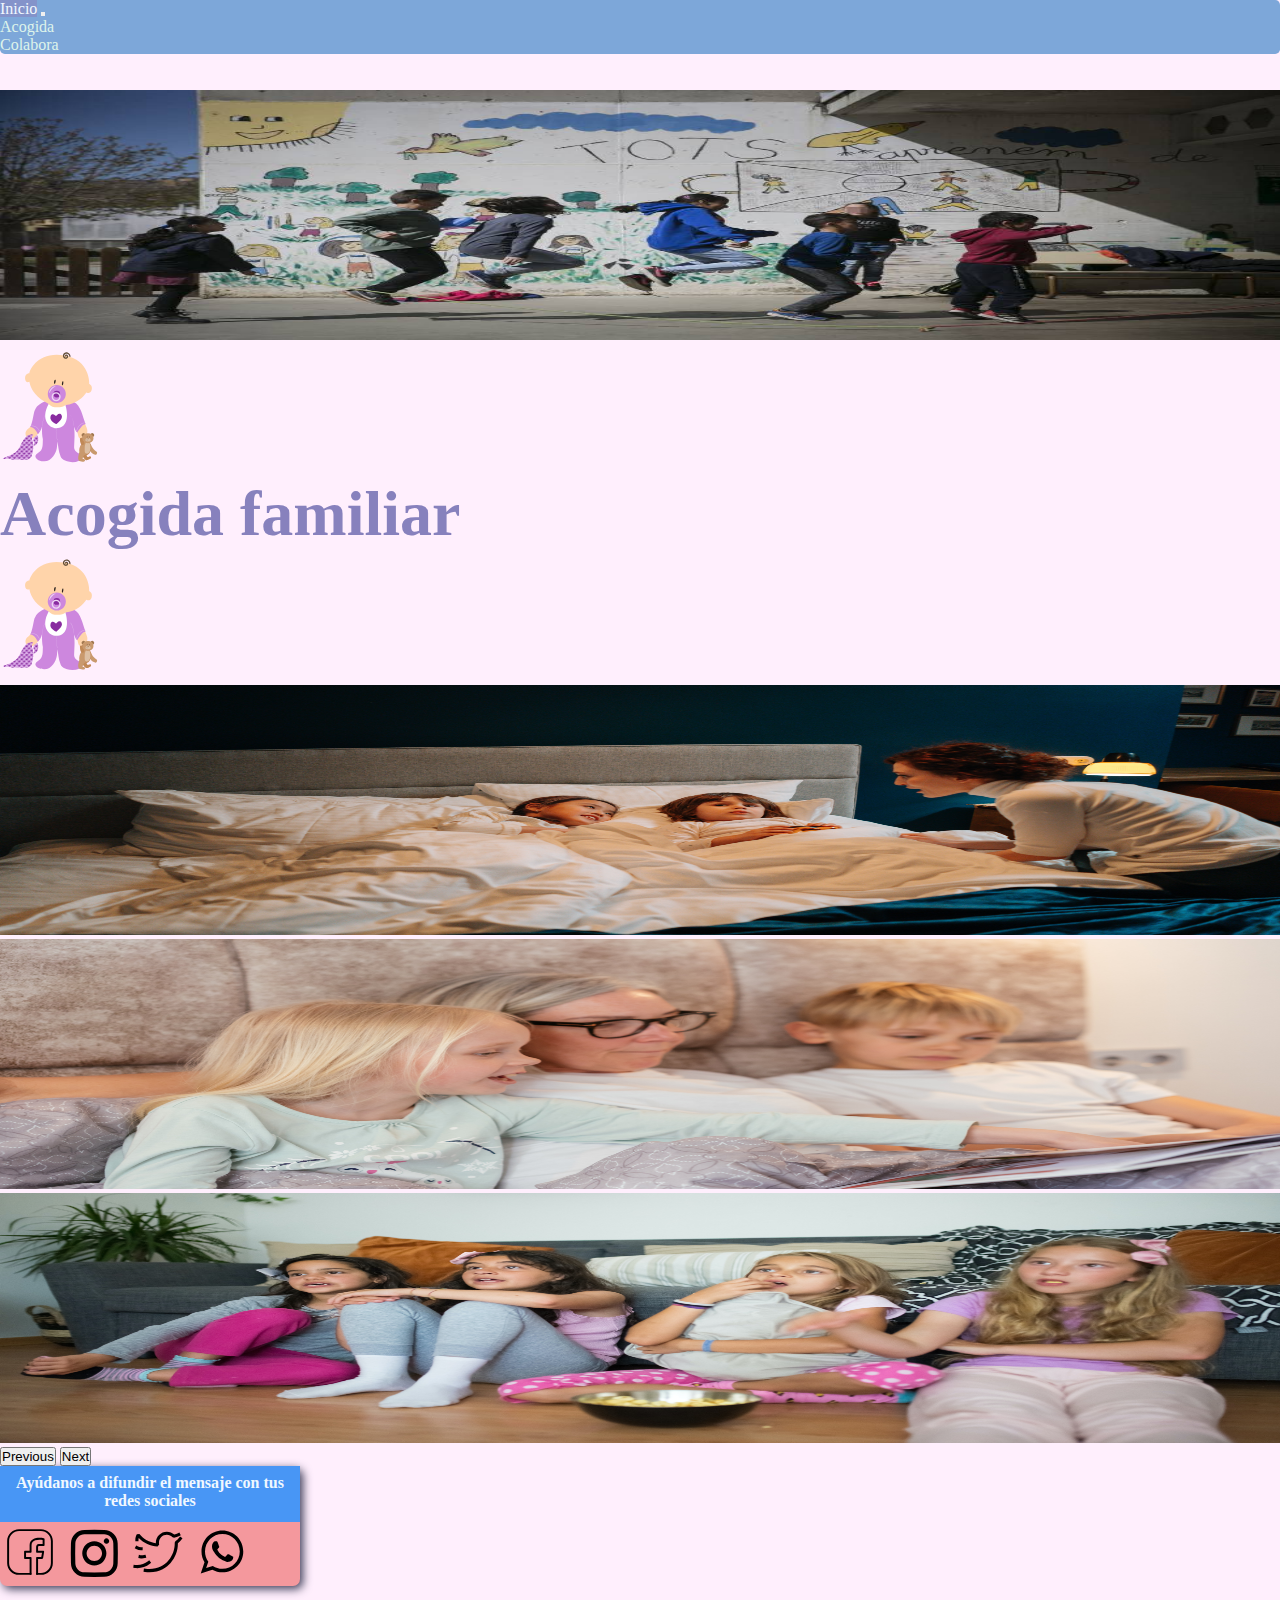
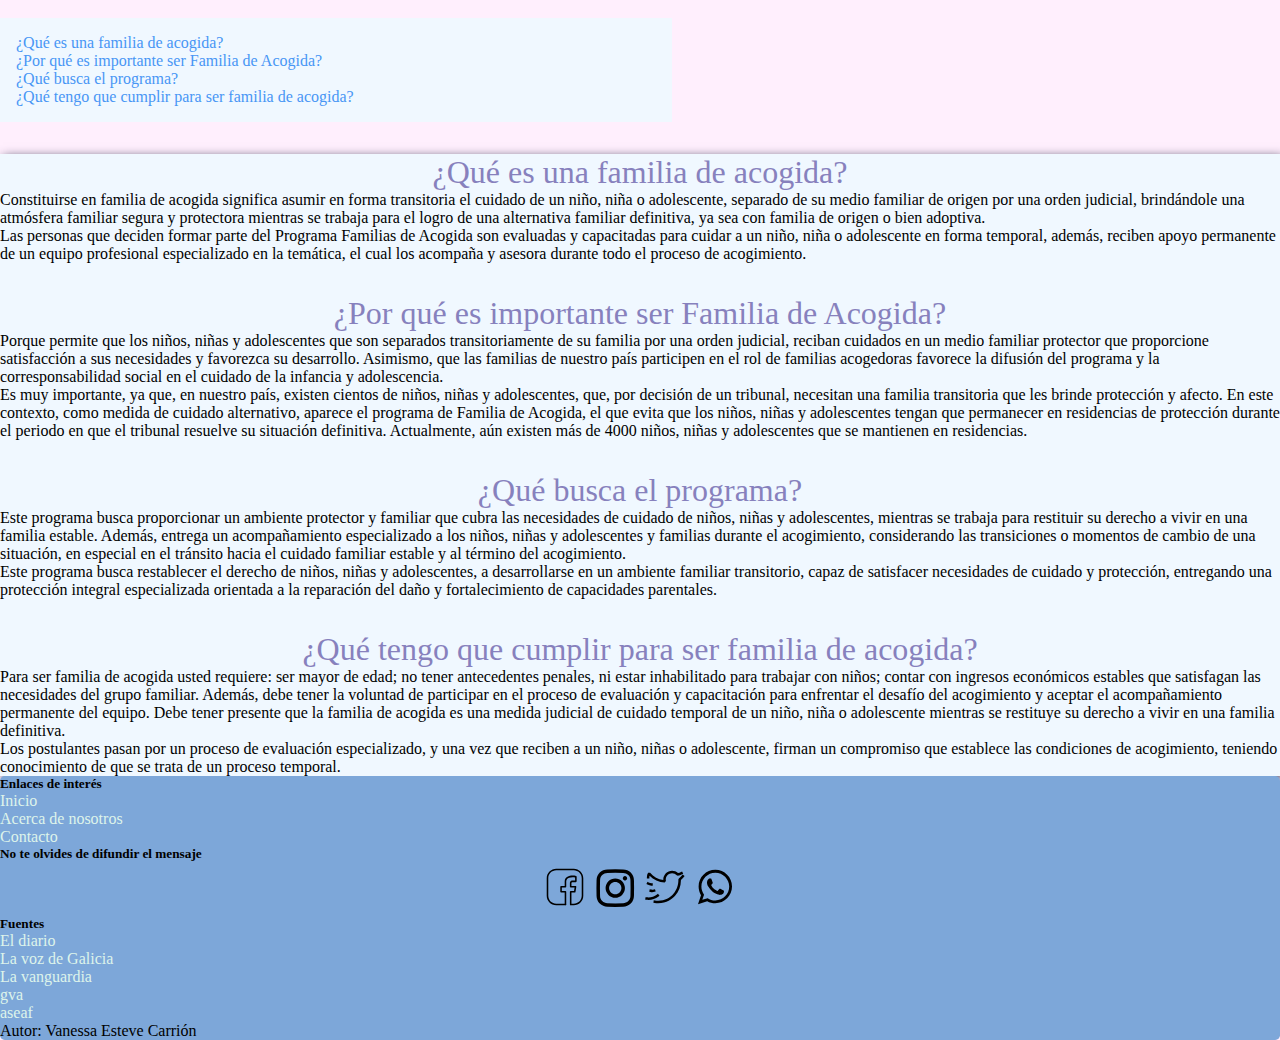
<file: acogida.html>
<!DOCTYPE html>
<html lang="en">
<head>
   <meta charset="UTF-8">
   <meta http-equiv="X-UA-Compatible" content="IE=edge">
   <meta name="viewport" content="width=device-width, initial-scale=1.0">
   <!-- <link rel="stylesheet" type="text/css" href="/node_modules/bootstrap/dist/css/bootstrap.min.css" media="screen" /> -->
   <link href="https://cdn.jsdelivr.net/npm/bootstrap@5.3.0-alpha1/dist/css/bootstrap.min.css" rel="stylesheet" integrity="sha384-GLhlTQ8iRABdZLl6O3oVMWSktQOp6b7In1Zl3/Jr59b6EGGoI1aFkw7cmDA6j6gD" crossorigin="anonymous">
   <link rel="stylesheet" href="css/styles.css">
   <title>Día del pijama</title>
</head>
<body>
  <nav class="navbar navbar-expand-lg p-2 fixed-top navbar-dark bg-customize">
    <a class="navbar-brand" href="index.html">Inicio</a>
    <button class="navbar-toggler" 
        type="button" 
        data-bs-toggle="collapse" 
        data-bs-target="#navbarNavAltMarkup" 
        aria-controls="navbarNavAltMarkup" 
        aria-expanded="false" 
        aria-label="Toggle navigation">
        <span class="navbar-toggler-icon"></span>
    </button>
<div class="collapse navbar-collapse" id="navbarNavAltMarkup">  
   
        <ul class="navbar-nav">
            <li class="nav-item custom-dropdown">
                <a class="nav-link dropdown-toggle" href="acogida.html">Acogida</a>
                <ul class="dropdown-menu bg-customize">
                    <li><a class="dropdown-item" href="./funciona.html">Cómo funciona</a></li>
                    <li><a class="dropdown-item" href="./proceso.html">Proceso</a></li> 
                    <li><a class="dropdown-item" href="./comunidad.html">Acoger en mi comunidad autónoma</a></li> 
                </ul>
            </li>
            <li class="nav-item custom-dropdown">
                <a class="nav-link dropdown-toggle" href="colabora.html">Colabora</a>
                <ul class="dropdown-menu bg-customize">
                    <li><a class="dropdown-item" href="./particular.html">Como particular</a></li>
                    <li><a class="dropdown-item" href="./empresa.html">Como empresa</a></li> 
                    <li><a class="dropdown-item" href="centro.html">Como centro de estudios</a></li> 
                </ul>
            </li>
        </ul>
    

</div> 
  </nav>
<br><br>
<div class="container-fluid" id="banner">
  <img src="./img/niños-cole.jpg" class="mt-2 img-fluid" alt="niños" >
</div>
<div class="container">
  <div class="row mt-4" id="cabecera">
      <div class="col-2 d-flex justify-content-end align-items-center">
          <img class="baby" src="./img/baby-528887.svg" alt="niño-pijama">
      </div>
      <div class="col-8 d-flex justify-content-center align-items-center">
          <h1 class="mobile-h1" id="tittle">Acogida familiar</h1>
      </div>
      <div class="col-2 d-flex justify-content-start align-items-center">
          <img class="baby" src="./img/baby-528887.svg" alt="niño-pijama">
      </div>
  </div>
</div>

<!-- ************************************************************************************************** -->
<div class="container">
  <div class="col">
    <div id="carouselExampleAutoplaying" class="carousel slide" data-bs-ride="carousel">
  <div class="carousel-inner">
    <div class="carousel-item active">
      <img src="./img/pexels-cottonbro-6974808.jpg" class="d-block w-100" alt="...">
    </div>
    <div class="carousel-item">
      <img src="./img/pexels-mikhail-nilov-8307815.jpg" class="d-block w-100" alt="...">
    </div>
    <div class="carousel-item">
      <img src="./img/pexels-kampus-production-8790328.jpg" class="d-block w-100" alt="...">
    </div>
  </div>
  <button class="carousel-control-prev" type="button" data-bs-target="#carouselExampleAutoplaying" data-bs-slide="prev">
    <span class="carousel-control-prev-icon" aria-hidden="true"></span>
    <span class="visually-hidden">Previous</span>
  </button>
  <button class="carousel-control-next" type="button" data-bs-target="#carouselExampleAutoplaying" data-bs-slide="next">
    <span class="carousel-control-next-icon" aria-hidden="true"></span>
    <span class="visually-hidden">Next</span>
  </button>
</div>
</div>
</div>

<!-- ************************************************************************************************** -->
  

<div class="container-fluid">
  <aside class="mt-4 mb-4 aside-left">
      <div><h3 id="redes">Ayúdanos a difundir el mensaje con tus redes sociales</h3></div>
      <div>
          <a href="https://es-es.facebook.com/"><img src="./img/message_chat_network_social_media_facebook_icon_218848.svg" class="animed"></a>
          <a href="https://www.instagram.com/"><img src="./img/instagram_internet_media_network_social_icon_123258.svg" class="animed"></a>
          <a href="https://twitter.com/"><img src="./img/4213457-bird-media-network-social-sparrow-tweet-twitter_115394.svg" class="animed"></a>
          <a href="https://www.whatsapp.com/"><img src="./img/social_whatsapp_icon_158172.svg" class="animed"></a>
      </div>
  </aside>
  </div>

  <div class="container">
  <ul class="indice">
    <li><a href="#p1">¿Qué es una familia de acogida?</a></li>
    <li><a href="#p2">¿Por qué es importante ser Familia de Acogida?</a></li>
    <li><a href="#p3">¿Qué busca el programa?</a></li>
    <li><a href="#p4">¿Qué tengo que cumplir para ser familia de acogida?</a></li>
  </ul>
</div>
<div class="container">
  <section class="seccion p-4">
    <h2 id="p1" class="subtittle">¿Qué es una familia de acogida?</h2>
    <div>
    <p>Constituirse en familia de acogida significa asumir en forma transitoria el cuidado de un niño, niña o adolescente, separado de su medio familiar de origen por una orden judicial, brindándole una atmósfera familiar segura y protectora mientras se trabaja para el logro de una alternativa familiar definitiva, ya sea con familia de origen o bien adoptiva.</p>
    
    <p>Las personas que deciden formar parte del Programa Familias de Acogida son evaluadas y capacitadas para cuidar a un niño, niña o adolescente en forma temporal, además, reciben apoyo permanente de un equipo profesional especializado en la temática, el cual los acompaña y asesora durante todo el proceso de acogimiento.</p>
    </div>
    <h2 id="p2" class="subtittle">¿Por qué es importante ser Familia de Acogida?</h2>
    <div>
    <p>Porque permite que los niños, niñas y adolescentes que son separados transitoriamente de su familia por una orden judicial, reciban cuidados en un medio familiar protector que proporcione satisfacción a sus necesidades y favorezca su desarrollo. Asimismo, que las familias de nuestro país participen en el rol de familias acogedoras favorece la difusión del programa y la corresponsabilidad social en el cuidado de la infancia y adolescencia.
    </p>
   
    <p>Es muy importante, ya que, en nuestro país, existen cientos de niños, niñas y adolescentes, que, por decisión de un tribunal, necesitan una familia transitoria que les brinde protección y afecto. En este contexto, como medida de cuidado alternativo, aparece el programa de Familia de Acogida, el que evita que los niños, niñas y adolescentes tengan que permanecer en residencias de protección durante el periodo en que el tribunal resuelve su situación definitiva. Actualmente, aún existen más de 4000 niños, niñas y adolescentes que se mantienen en residencias.</p>
    </div>
   <h2 id="p3" class="subtittle"> ¿Qué busca el programa?</h2>
    <div>
    <p>Este programa busca proporcionar un ambiente protector y familiar que cubra las necesidades de cuidado de niños, niñas y adolescentes, mientras se trabaja para restituir su derecho a vivir en una familia estable. Además, entrega un acompañamiento especializado a los niños, niñas y adolescentes y familias durante el acogimiento, considerando las transiciones o momentos de cambio de una situación, en especial en el tránsito hacia el cuidado familiar estable y al término del acogimiento.</p>
    
    <p>Este programa busca restablecer el derecho de niños, niñas y adolescentes, a desarrollarse en un ambiente familiar transitorio, capaz de satisfacer necesidades de cuidado y protección, entregando una protección integral especializada orientada a la reparación del daño y fortalecimiento de capacidades parentales.</p>
    </div>
    <h2 id="p4" class="subtittle">¿Qué tengo que cumplir para ser familia de acogida?</h2>
    <div>
    <p>Para ser familia de acogida usted requiere: ser mayor de edad; no tener antecedentes penales, ni estar inhabilitado para trabajar con niños; contar con ingresos económicos estables que satisfagan las necesidades del grupo familiar. Además, debe tener la voluntad de participar en el proceso de evaluación y capacitación para enfrentar el desafío del acogimiento y aceptar el acompañamiento permanente del equipo. Debe tener presente que la familia de acogida es una medida judicial de cuidado temporal de un niño, niña o adolescente mientras se restituye su derecho a vivir en una familia definitiva.</p>
    <p>Los postulantes pasan por un proceso de evaluación especializado, y una vez que reciben a un niño, niñas o adolescente, firman un compromiso que establece las condiciones de acogimiento, teniendo conocimiento de que se trata de un proceso temporal.</p>
    </div>
  </section>
  </div>
   
   
   <footer class="footer bg-customize text-light mt-2 py-3">
    <div class="container">
       <div class="row">
           <div class="col-md-4 col-sm-12">
               <h5 class="mb-3">Enlaces de interés</h5>
                <ul>
                   <li><a href="index.html">Inicio</a></li>
                   <li><a href="#">Acerca de nosotros</a></li>
                   <li><a href="#">Contacto</a></li>
               </ul>
           </div>
           <div class="col-md-4 col-sm-12">
               <h5 class="mb-3">No te olvides de difundir el mensaje</h5>
               <div id="links-redes">
                   <a href="https://es-es.facebook.com/"><img src="./img/message_chat_network_social_media_facebook_icon_218848.svg" class="animed"></a>
                   <a href="https://www.instagram.com/"><img src="./img/instagram_internet_media_network_social_icon_123258.svg" class="animed"></a>
                   <a href="https://twitter.com/"><img src="./img/4213457-bird-media-network-social-sparrow-tweet-twitter_115394.svg" class="animed"></a>
                   <a href="https://www.whatsapp.com/"><img src="./img/social_whatsapp_icon_158172.svg" class="animed"></a>
               </div>
           </div>
           <div class="col-md-4 col-sm-12">
               <h5 class="mb-3">Fuentes</h5>
               <ul>
                  <li><a href="https://www.eldiario.es">El diario</a></li>
                  <li><a href="https://www.lavozdegalicia.es">La voz de Galicia</a></li>
                  <li><a href="https://www.lavanguardia.com">La vanguardia</a></li>
                  <li><a href="https://www.gva.es">gva</a></li>
                  <li><a href="https://www.aseaf.org/apoya-el-acogimiento-familiar">aseaf</a></li>
              </ul>
          </div>
          <div class="d-flex justify-content-center"><p>Autor: Vanessa Esteve Carrión</p></div>
       </div>
      
    </div>
  </footer>
</body>
<script src="https://cdn.jsdelivr.net/npm/bootstrap@5.3.0-alpha1/dist/js/bootstrap.bundle.min.js" integrity="sha384-w76AqPfDkMBDXo30jS1Sgez6pr3x5MlQ1ZAGC+nuZB+EYdgRZgiwxhTBTkF7CXvN" crossorigin="anonymous"></script>
</html>
</file>
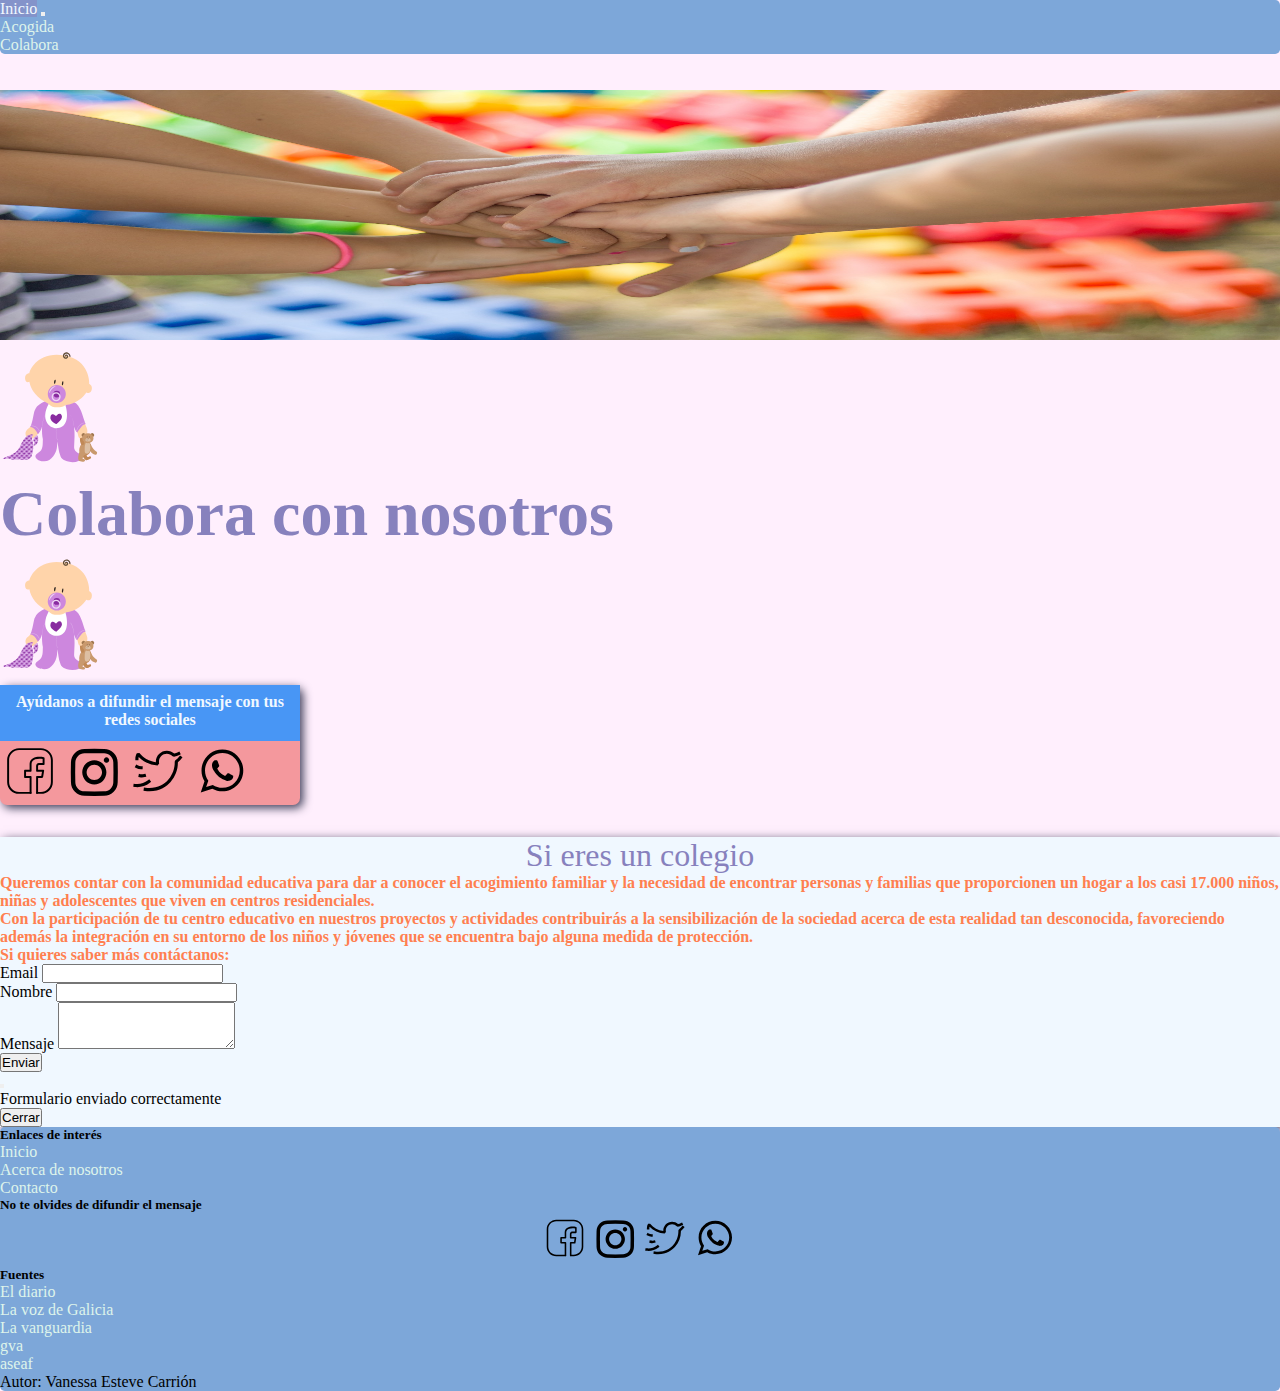
<file: centro.html>
<!DOCTYPE html>
<html lang="en">
<head>
   <meta charset="UTF-8">
   <meta http-equiv="X-UA-Compatible" content="IE=edge">
   <meta name="viewport" content="width=device-width, initial-scale=1.0">
   <!-- <link rel="stylesheet" type="text/css" href="/node_modules/bootstrap/dist/css/bootstrap.min.css" media="screen" /> -->
   <link href="https://cdn.jsdelivr.net/npm/bootstrap@5.3.0-alpha1/dist/css/bootstrap.min.css" rel="stylesheet" integrity="sha384-GLhlTQ8iRABdZLl6O3oVMWSktQOp6b7In1Zl3/Jr59b6EGGoI1aFkw7cmDA6j6gD" crossorigin="anonymous">
   <link rel="stylesheet" href="css/styles.css">
   <title>Día del pijama</title>
</head>
<body>
    <nav class="navbar navbar-expand-lg p-2 fixed-top navbar-dark bg-customize">
        <a class="navbar-brand" href="index.html">Inicio</a>
        <button class="navbar-toggler" 
            type="button" 
            data-bs-toggle="collapse" 
            data-bs-target="#navbarNavAltMarkup" 
            aria-controls="navbarNavAltMarkup" 
            aria-expanded="false" 
            aria-label="Toggle navigation">
            <span class="navbar-toggler-icon"></span>
        </button>
    <div class="collapse navbar-collapse" id="navbarNavAltMarkup">  
       
            <ul class="navbar-nav">
                <li class="nav-item custom-dropdown">
                    <a class="nav-link dropdown-toggle" href="acogida.html">Acogida</a>
                    <ul class="dropdown-menu bg-customize">
                        <li><a class="dropdown-item" href="./funciona.html">Cómo funciona</a></li>
                        <li><a class="dropdown-item" href="./proceso.html">Proceso</a></li> 
                        <li><a class="dropdown-item" href="./comunidad.html">Acoger en mi comunidad autónoma</a></li> 
                    </ul>
                </li>
                <li class="nav-item custom-dropdown">
                    <a class="nav-link dropdown-toggle" href="colabora.html">Colabora</a>
                    <ul class="dropdown-menu bg-customize">
                        <li><a class="dropdown-item" href="./particular.html">Como particular</a></li>
                        <li><a class="dropdown-item" href="./empresa.html">Como empresa</a></li> 
                        <li><a class="dropdown-item" href="centro.html">Como centro de estudios</a></li> 
                    </ul>
                </li>
            </ul>
        

    </div> 
    </nav>
    <br><br>
 
    <div class="container-fluid" id="banner">
        <img src="./img/hands-2847508_1920.jpg" class="mt-2 img-fluid" alt="niños" >
      </div>
   
 <div class="container">
  <div class="row mt-4" id="cabecera">
      <div class="col-2 d-flex justify-content-end align-items-center">
          <img class="baby" src="./img/baby-528887.svg" alt="niño-pijama">
      </div>
      <div class="col-8 d-flex justify-content-center align-items-center">
          <h1 class="mobile-h1" id="tittle">Colabora con nosotros</h1>
      </div>
      <div class="col-2 d-flex justify-content-start align-items-center">
          <img class="baby" src="./img/baby-528887.svg" alt="niño-pijama">
      </div>
  </div>
</div>

<div class="container-fluid">
    <aside class="mt-4 mb-4 aside-left">
        <div><h3 id="redes">Ayúdanos a difundir el mensaje con tus redes sociales</h3></div>
        <div>
            <a href="https://es-es.facebook.com/"><img src="./img/message_chat_network_social_media_facebook_icon_218848.svg" class="animed"></a>
            <a href="https://www.instagram.com/"><img src="./img/instagram_internet_media_network_social_icon_123258.svg" class="animed"></a>
            <a href="https://twitter.com/"><img src="./img/4213457-bird-media-network-social-sparrow-tweet-twitter_115394.svg" class="animed"></a>
            <a href="https://www.whatsapp.com/"><img src="./img/social_whatsapp_icon_158172.svg" class="animed"></a>
        </div>
    </aside>
</div>
<div class="container"><section class="seccion p-4">
    <h2 class="subtittle">Si eres un colegio</h2>

    <div class="text">
       <p class="coral">Queremos contar con la comunidad educativa para dar a conocer el acogimiento familiar y la necesidad de encontrar personas y familias que proporcionen un hogar a los casi 17.000 niños, niñas y adolescentes que viven en centros residenciales.
        </p>
        <p class="coral">
        Con la participación de tu centro educativo en nuestros proyectos y actividades contribuirás a la sensibilización de la sociedad acerca de esta realidad tan desconocida, favoreciendo además la integración en su entorno de los niños y jóvenes que se encuentra bajo alguna medida de protección. 
        </p>
        <p class="coral">Si quieres saber más contáctanos:</p>    
        
        <div class="mt-5">
            <form class="row g-3">
            <div class="col-xl-4 col-md-6 col-sm-12">
              <label for="inputEmail" class="form-label">Email</label>
              <input type="email" class="form-control" id="inputEmail" required>
            </div>
            <div class="col-xl-4 col-md-6 col-sm-12">
              <label for="inputPassword" class="form-label">Nombre</label>
              <input type="text" class="form-control" id="inputName" required>
            </div>
            <div class="col-xl-6 col-md-6 col-sm-12">
                <label for="FormControlTextarea1" class="form-label">Mensaje</label>
                <textarea class="form-control" id="FormControlTextarea" rows="3"></textarea>
              </div>
            
            <div class="col-12">
              <button type="button" class="btn btn-primary" data-bs-toggle="modal" data-bs-target="#exampleModal">Enviar</button>
            
            </form>
        </div>

    <!-- Modal -->
<div class="modal fade" id="exampleModal" tabindex="-1" aria-labelledby="exampleModalLabel" aria-hidden="true">
    <div class="modal-dialog">
      <div class="modal-content">
        <div class="modal-header">
          <button type="button" class="btn-close" data-bs-dismiss="modal" aria-label="Close"></button>
        </div>
        <div class="modal-body">
          Formulario enviado correctamente
        </div>
        <div class="modal-footer">
          <button type="button" class="btn btn-secondary" data-bs-dismiss="modal">Cerrar</button>
          
        </div>
      </div>
    </div>
</div>
          
    </div>
   </section></div>
   
   <footer class="footer bg-customize text-light mt-2 py-3">
    <div class="container">
       <div class="row">
           <div class="col-md-4 col-sm-12">
               <h5 class="mb-3">Enlaces de interés</h5>
                <ul>
                   <li><a href="index.html">Inicio</a></li>
                   <li><a href="#">Acerca de nosotros</a></li>
                   <li><a href="#">Contacto</a></li>
               </ul>
           </div>
           <div class="col-md-4 col-sm-12">
               <h5 class="mb-3">No te olvides de difundir el mensaje</h5>
               <div id="links-redes">
                   <a href="https://es-es.facebook.com/"><img src="./img/message_chat_network_social_media_facebook_icon_218848.svg" class="animed"></a>
                   <a href="https://www.instagram.com/"><img src="./img/instagram_internet_media_network_social_icon_123258.svg" class="animed"></a>
                   <a href="https://twitter.com/"><img src="./img/4213457-bird-media-network-social-sparrow-tweet-twitter_115394.svg" class="animed"></a>
                   <a href="https://www.whatsapp.com/"><img src="./img/social_whatsapp_icon_158172.svg" class="animed"></a>
               </div>
           </div>
           <div class="col-md-4 col-sm-12">
               <h5 class="mb-3">Fuentes</h5>
               <ul>
                  <li><a href="https://www.eldiario.es">El diario</a></li>
                  <li><a href="https://www.lavozdegalicia.es">La voz de Galicia</a></li>
                  <li><a href="https://www.lavanguardia.com">La vanguardia</a></li>
                  <li><a href="https://www.gva.es">gva</a></li>
                  <li><a href="https://www.aseaf.org/apoya-el-acogimiento-familiar">aseaf</a></li>
              </ul>
          </div>
          <div class="d-flex justify-content-center"><p>Autor: Vanessa Esteve Carrión</p></div>
       </div>
      
    </div>
</footer>
</body>
<script src="https://cdn.jsdelivr.net/npm/bootstrap@5.3.0-alpha1/dist/js/bootstrap.bundle.min.js" integrity="sha384-w76AqPfDkMBDXo30jS1Sgez6pr3x5MlQ1ZAGC+nuZB+EYdgRZgiwxhTBTkF7CXvN" crossorigin="anonymous"></script>
</html>
</file>
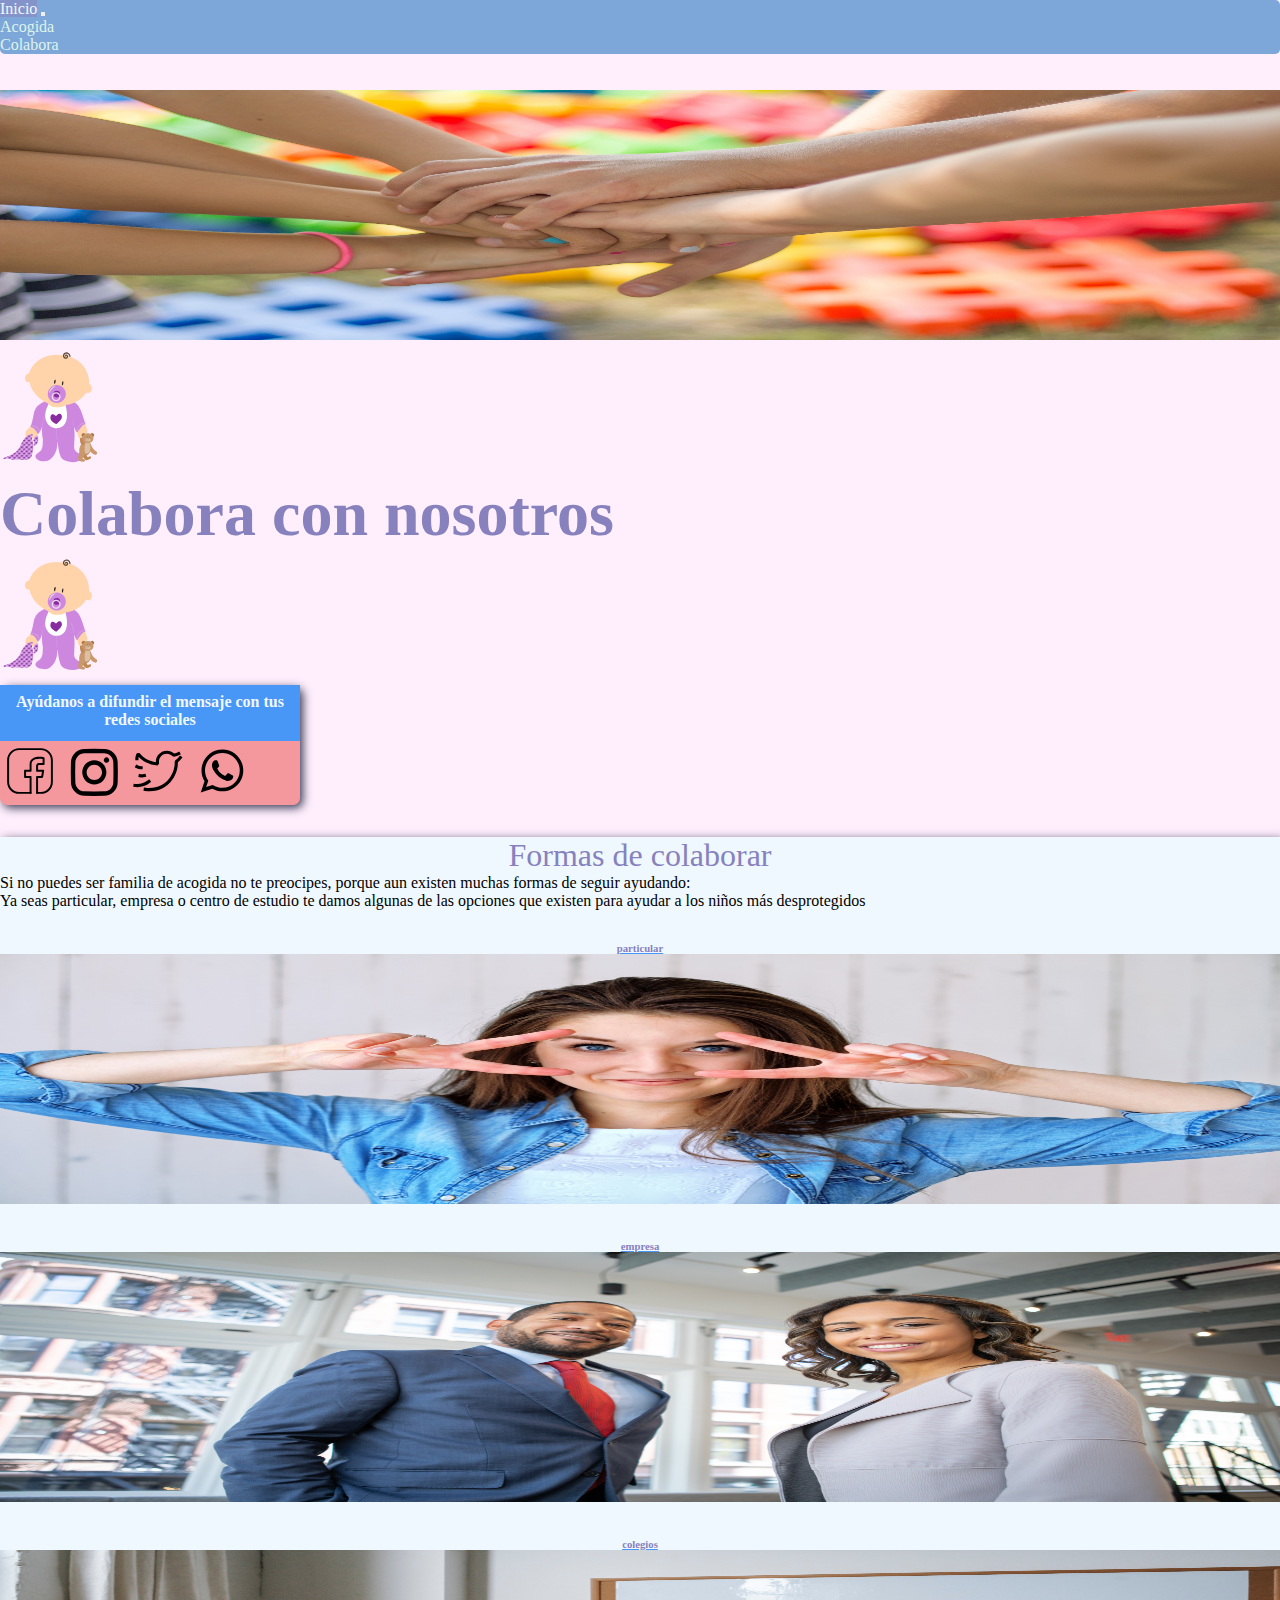
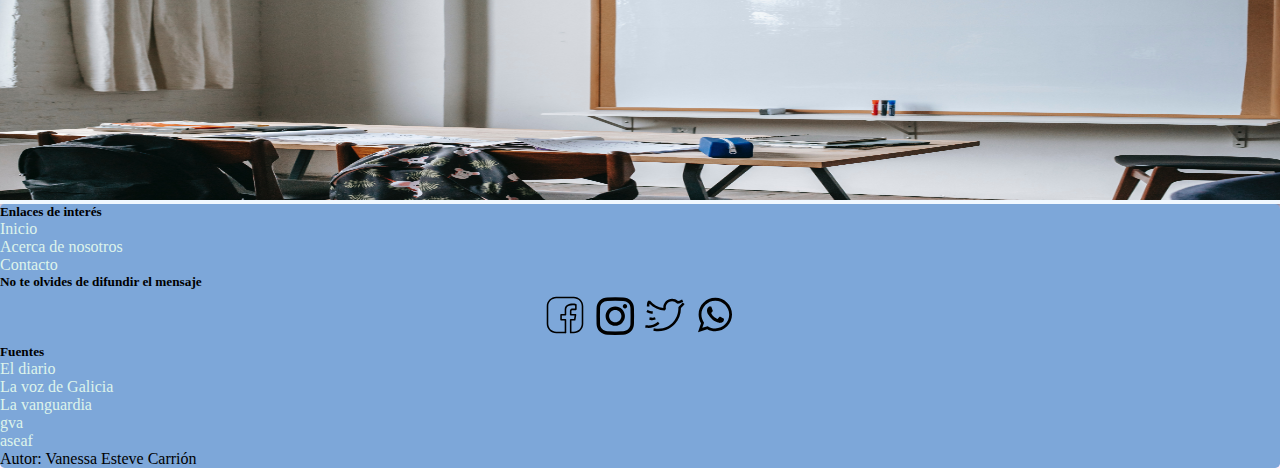
<file: colabora.html>
<!DOCTYPE html>
<html lang="en">
<head>
   <meta charset="UTF-8">
   <meta http-equiv="X-UA-Compatible" content="IE=edge">
   <meta name="viewport" content="width=device-width, initial-scale=1.0">
   <!-- <link rel="stylesheet" type="text/css" href="/node_modules/bootstrap/dist/css/bootstrap.min.css" media="screen" /> -->
   <link href="https://cdn.jsdelivr.net/npm/bootstrap@5.3.0-alpha1/dist/css/bootstrap.min.css" rel="stylesheet" integrity="sha384-GLhlTQ8iRABdZLl6O3oVMWSktQOp6b7In1Zl3/Jr59b6EGGoI1aFkw7cmDA6j6gD" crossorigin="anonymous">
   <link rel="stylesheet" href="css/styles.css">
   <title>Día del pijama</title>
</head>
<body>
    <nav class="navbar navbar-expand-lg p-2 fixed-top navbar-dark bg-customize">
        <a class="navbar-brand" href="index.html">Inicio</a>
        <button class="navbar-toggler" 
            type="button" 
            data-bs-toggle="collapse" 
            data-bs-target="#navbarNavAltMarkup" 
            aria-controls="navbarNavAltMarkup" 
            aria-expanded="false" 
            aria-label="Toggle navigation">
            <span class="navbar-toggler-icon"></span>
        </button>
    <div class="collapse navbar-collapse" id="navbarNavAltMarkup">  
       
            <ul class="navbar-nav">
                <li class="nav-item custom-dropdown">
                    <a class="nav-link dropdown-toggle" href="acogida.html">Acogida</a>
                    <ul class="dropdown-menu bg-customize">
                        <li><a class="dropdown-item" href="./funciona.html">Cómo funciona</a></li>
                        <li><a class="dropdown-item" href="./proceso.html">Proceso</a></li> 
                        <li><a class="dropdown-item" href="./comunidad.html">Acoger en mi comunidad autónoma</a></li> 
                    </ul>
                </li>
                <li class="nav-item custom-dropdown">
                    <a class="nav-link dropdown-toggle" href="colabora.html">Colabora</a>
                    <ul class="dropdown-menu bg-customize">
                        <li><a class="dropdown-item" href="./particular.html">Como particular</a></li>
                        <li><a class="dropdown-item" href="./empresa.html">Como empresa</a></li> 
                        <li><a class="dropdown-item" href="centro.html">Como centro de estudios</a></li> 
                    </ul>
                </li>
            </ul>
        

    </div> 
    </nav>
    <br><br>
    <div class="container-fluid" id="banner">
        <img src="./img/hands-2847508_1920.jpg" class="mt-2 img-fluid" alt="niños" >
      </div>
   
 <div class="container">
  <div class="row mt-4" id="cabecera">
      <div class="col-2 d-flex justify-content-end align-items-center">
          <img class="baby" src="./img/baby-528887.svg" alt="niño-pijama">
      </div>
      <div class="col-8 d-flex justify-content-center align-items-center">
          <h1 class="mobile-h1" id="tittle">Colabora con nosotros</h1>
      </div>
      <div class="col-2 d-flex justify-content-start align-items-center">
          <img class="baby" src="./img/baby-528887.svg" alt="niño-pijama">
      </div>
  </div>
</div>

<div class="container-fluid">
    <aside class="mt-4 mb-4 aside-left">
        <div><h3 id="redes">Ayúdanos a difundir el mensaje con tus redes sociales</h3></div>
        <div>
            <a href="https://es-es.facebook.com/"><img src="./img/message_chat_network_social_media_facebook_icon_218848.svg" class="animed"></a>
            <a href="https://www.instagram.com/"><img src="./img/instagram_internet_media_network_social_icon_123258.svg" class="animed"></a>
            <a href="https://twitter.com/"><img src="./img/4213457-bird-media-network-social-sparrow-tweet-twitter_115394.svg" class="animed"></a>
            <a href="https://www.whatsapp.com/"><img src="./img/social_whatsapp_icon_158172.svg" class="animed"></a>
        </div>
    </aside>
    </div>
 <div class="container">
    
        <section  class="seccion">
            <h2 class="subtittle">Formas de colaborar</h2>

            <div class="p-4">
                <p>Si no puedes ser familia de acogida no te preocipes, porque aun existen muchas formas de seguir ayudando:</p>
                <p>Ya seas particular, empresa o centro de estudio te damos algunas de las opciones que existen para ayudar a los niños más desprotegidos</p>
            </div>
            <div class="row p-4">
                <div class="col-4" id="image-box">
                    <a href="./particular.html">
                        <h6 class="titulo-link">particular</h6>
                            <img src="./img/pexels-pixabay-372042.jpg"  alt="chica alegre">
                    </a>
                </div>
                <div class="col-4" id="image-box">
                    <a href="./empresa.html">
                        <h6 class="titulo-link">empresa</h6>
                        <img src="./img/pexels-rebrand-cities-1367269.jpg" alt="empresarios">
                    </a>
                </div>
                <div class="col-4" id="image-box">
                    <a href="./centro.html">
                        <h6 class="titulo-link">colegios</h6>
                        <img src="./img/pexels-katerina-holmes-5905445.jpg" alt="escuela">
                    </a>
                </div>
            </div>
        </section>
    
</div>
   
   <footer class="footer bg-customize text-light mt-2 py-3">
    <div class="container">
       <div class="row">
           <div class="col-md-4 col-sm-12">
               <h5 class="mb-3">Enlaces de interés</h5>
                <ul>
                   <li><a href="index.html">Inicio</a></li>
                   <li><a href="#">Acerca de nosotros</a></li>
                   <li><a href="#">Contacto</a></li>
               </ul>
           </div>
           <div class="col-md-4 col-sm-12">
               <h5 class="mb-3">No te olvides de difundir el mensaje</h5>
               <div id="links-redes">
                   <a href="https://es-es.facebook.com/"><img src="./img/message_chat_network_social_media_facebook_icon_218848.svg" class="animed"></a>
                   <a href="https://www.instagram.com/"><img src="./img/instagram_internet_media_network_social_icon_123258.svg" class="animed"></a>
                   <a href="https://twitter.com/"><img src="./img/4213457-bird-media-network-social-sparrow-tweet-twitter_115394.svg" class="animed"></a>
                   <a href="https://www.whatsapp.com/"><img src="./img/social_whatsapp_icon_158172.svg" class="animed"></a>
               </div>
           </div>
           <div class="col-md-4 col-sm-12">
               <h5 class="mb-3">Fuentes</h5>
               <ul>
                  <li><a href="https://www.eldiario.es">El diario</a></li>
                  <li><a href="https://www.lavozdegalicia.es">La voz de Galicia</a></li>
                  <li><a href="https://www.lavanguardia.com">La vanguardia</a></li>
                  <li><a href="https://www.gva.es">gva</a></li>
                  <li><a href="https://www.aseaf.org/apoya-el-acogimiento-familiar">aseaf</a></li>
              </ul>
          </div>
          <div class="d-flex justify-content-center"><p>Autor: Vanessa Esteve Carrión</p></div>
       </div>
      
    </div>
  </footer>
</body>
<script src="https://cdn.jsdelivr.net/npm/bootstrap@5.3.0-alpha1/dist/js/bootstrap.bundle.min.js" integrity="sha384-w76AqPfDkMBDXo30jS1Sgez6pr3x5MlQ1ZAGC+nuZB+EYdgRZgiwxhTBTkF7CXvN" crossorigin="anonymous"></script>
</html>
</file>
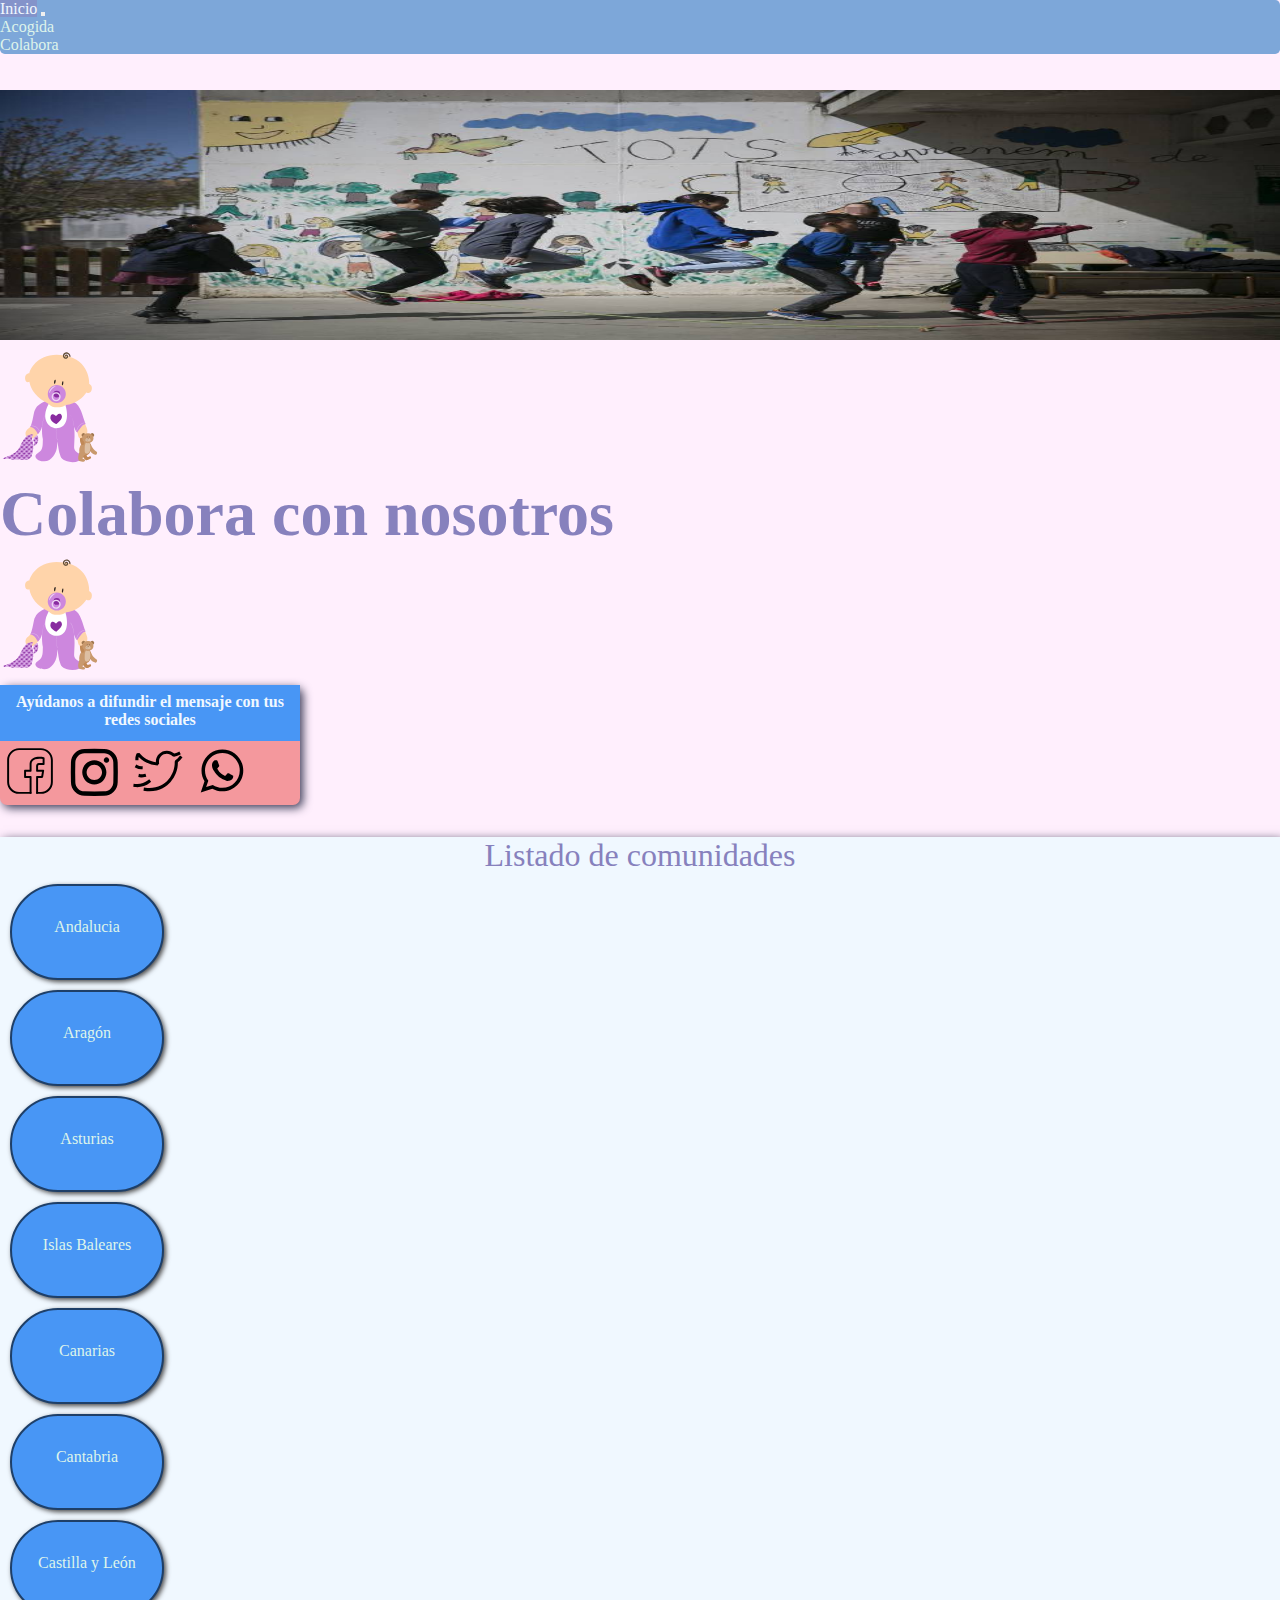
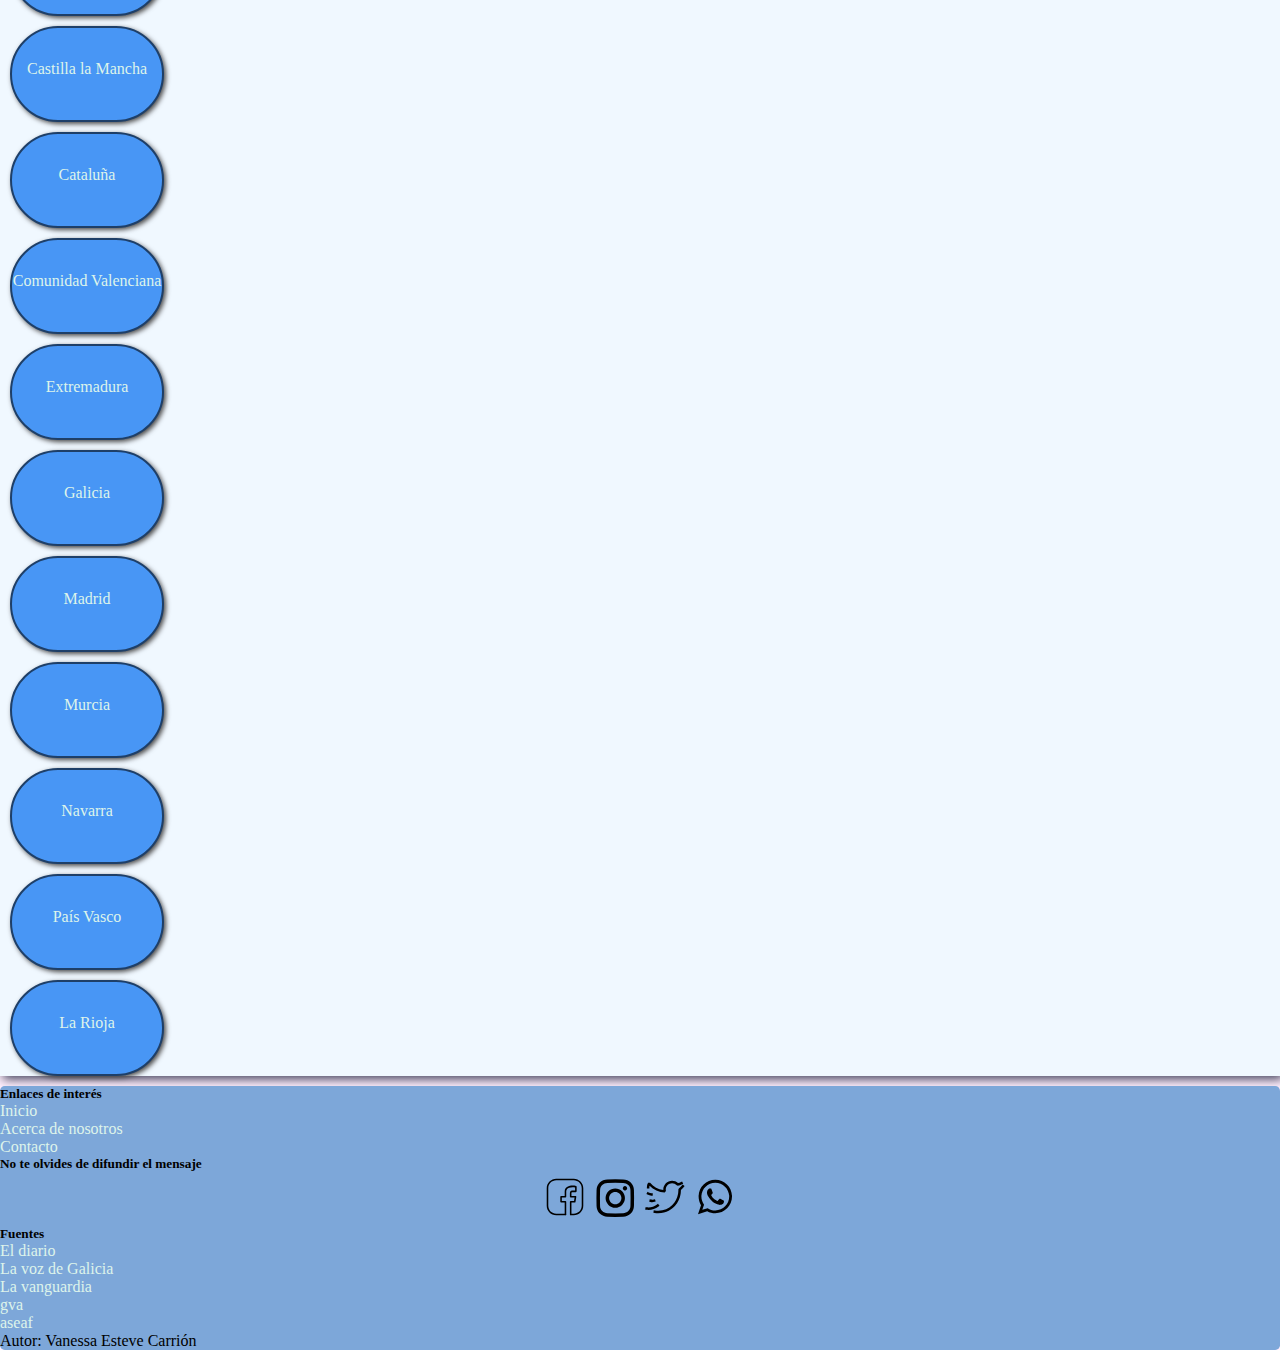
<file: comunidad.html>
<!DOCTYPE html>
<html lang="en">
<head>
   <meta charset="UTF-8">
   <meta http-equiv="X-UA-Compatible" content="IE=edge">
   <meta name="viewport" content="width=device-width, initial-scale=1.0">
   <!-- <link rel="stylesheet" type="text/css" href="/node_modules/bootstrap/dist/css/bootstrap.min.css" media="screen" /> -->
   <link href="https://cdn.jsdelivr.net/npm/bootstrap@5.3.0-alpha1/dist/css/bootstrap.min.css" rel="stylesheet" integrity="sha384-GLhlTQ8iRABdZLl6O3oVMWSktQOp6b7In1Zl3/Jr59b6EGGoI1aFkw7cmDA6j6gD" crossorigin="anonymous">
   <link rel="stylesheet" href="css/styles.css">
   <title>Día del pijama</title>
</head>
<body>
    <nav class="navbar navbar-expand-lg p-2 fixed-top navbar-dark bg-customize">
        <a class="navbar-brand" href="index.html">Inicio</a>
        <button class="navbar-toggler" 
            type="button" 
            data-bs-toggle="collapse" 
            data-bs-target="#navbarNavAltMarkup" 
            aria-controls="navbarNavAltMarkup" 
            aria-expanded="false" 
            aria-label="Toggle navigation">
            <span class="navbar-toggler-icon"></span>
        </button>
    <div class="collapse navbar-collapse" id="navbarNavAltMarkup">  
       
            <ul class="navbar-nav">
                <li class="nav-item custom-dropdown">
                    <a class="nav-link dropdown-toggle" href="acogida.html">Acogida</a>
                    <ul class="dropdown-menu bg-customize">
                        <li><a class="dropdown-item" href="./funciona.html">Cómo funciona</a></li>
                        <li><a class="dropdown-item" href="./proceso.html">Proceso</a></li> 
                        <li><a class="dropdown-item" href="./comunidad.html">Acoger en mi comunidad autónoma</a></li> 
                    </ul>
                </li>
                <li class="nav-item custom-dropdown">
                    <a class="nav-link dropdown-toggle" href="colabora.html">Colabora</a>
                    <ul class="dropdown-menu bg-customize">
                        <li><a class="dropdown-item" href="./particular.html">Como particular</a></li>
                        <li><a class="dropdown-item" href="./empresa.html">Como empresa</a></li> 
                        <li><a class="dropdown-item" href="centro.html">Como centro de estudios</a></li> 
                    </ul>
                </li>
            </ul>
        

    </div> 
    </nav>
    <br><br>
 
   <div class="container-fluid" id="banner">
    <img src="./img/niños-cole.jpg" class="mt-2 img-fluid" alt="niños" >
  </div>

<div class="container">
<div class="row mt-4" id="cabecera">
  <div class="col-2 d-flex justify-content-end align-items-center">
      <img class="baby" src="./img/baby-528887.svg" alt="niño-pijama">
  </div>
  <div class="col-8 d-flex justify-content-center align-items-center">
      <h1 class="mobile-h1" id="tittle">Colabora con nosotros</h1>
  </div>
  <div class="col-2 d-flex justify-content-start align-items-center">
      <img class="baby" src="./img/baby-528887.svg" alt="niño-pijama">
  </div>
</div>
</div>

<div class="container-fluid">
<aside class="mt-4 mb-4 aside-left">
    <div><h3 id="redes">Ayúdanos a difundir el mensaje con tus redes sociales</h3></div>
    <div>
        <a href="https://es-es.facebook.com/"><img src="./img/message_chat_network_social_media_facebook_icon_218848.svg" class="animed"></a>
        <a href="https://www.instagram.com/"><img src="./img/instagram_internet_media_network_social_icon_123258.svg" class="animed"></a>
        <a href="https://twitter.com/"><img src="./img/4213457-bird-media-network-social-sparrow-tweet-twitter_115394.svg" class="animed"></a>
        <a href="https://www.whatsapp.com/"><img src="./img/social_whatsapp_icon_158172.svg" class="animed"></a>
    </div>
</aside>
</div>
<div class="container">
    <section class="row p-5" id="link-box">
        <h2 class="subtittle">Listado de comunidades</h2>
        <div class="d-flex align-items-center justify-content-center pb-4"><a href="https://www.juntadeandalucia.es/organismos/inclusionsocialjuventudfamiliaseigualdad/areas/infancia-familias/acogimiento/paginas/pasos-acogimiento.html">Andalucia</a></div>
        <div class="d-flex align-items-center justify-content-center pb-4"><a href="https://www.aragon.es/-/acogimiento-familiar">Aragón</a></div>
        <div class="d-flex align-items-center justify-content-center pb-4"><a href="https://sede.asturias.es/-/dboid-6269000036860223507573">Asturias</a></div>
        <div class="d-flex align-items-center justify-content-center pb-4"><a href="https://www.imasmallorca.net/es/unprograma/35">Islas Baleares</a></div>
        <div class="d-flex align-items-center justify-content-center pb-4"><a href="https://www.gobiernodecanarias.org/derechossociales/infanciayfamilia/acogimiento/">Canarias</a></div>
        <div class="d-flex align-items-center justify-content-center pb-4"><a href="https://www.serviciossocialescantabria.org/index.php?page=servicio-de-acogimiento-familiar">Cantabria</a></div>
        <div class="d-flex align-items-center justify-content-center pb-4"><a href="https://serviciossociales.jcyl.es/web/es/proteccion-infancia-adopcion/acogimiento-familiar.html">Castilla y León</a></div>
        <div class="d-flex align-items-center justify-content-center pb-4"><a href="https://www.castillalamancha.es/gobierno/bienestarsocial/estructura/dgsfmpsv/actuaciones/programa-de-acogimiento-familiar-en-castilla-la-mancha">Castilla la Mancha</a></div>
        <div class="d-flex align-items-center justify-content-center pb-4"><a href="https://web.gencat.cat/es/tramits/que-cal-fer-si/adopto-i-o-acullo-un-infant/acolliment-familiar/">Cataluña</a></div>
        <div class="d-flex align-items-center justify-content-center pb-4"><a href="https://inclusio.gva.es/es/web/menor/procedimiento-de-inscripcion-en-el-registro-de-familias-educadoras375">Comunidad Valenciana</a></div>
        <div class="d-flex align-items-center justify-content-center pb-4"><a href="https://www.afadex.org/">Extremadura</a></div>
        <div class="d-flex align-items-center justify-content-center pb-4"><a href="https://politicasocial.xunta.gal/es/temas/familia-e-infancia/programas-de-acogimiento/acogimiento-familiar">Galicia</a></div>
        <div class="d-flex align-items-center justify-content-center pb-4"><a href="https://www.comunidad.madrid/servicios/asuntos-sociales/acogimiento-familiar-menores">Madrid</a></div>
        <div class="d-flex align-items-center justify-content-center pb-4"><a href="https://acoge.carm.es/">Murcia</a></div>
        <div class="d-flex align-items-center justify-content-center pb-4"><a href="https://www.navarra.es/es/derechos-sociales/familia-y-menores/familias-de-acogida">Navarra</a></div>
        <div class="d-flex align-items-center justify-content-center pb-4"><a href="https://web.bizkaia.eus/es/acogimiento-familiar">País Vasco</a></div>
        <div class="d-flex align-items-center justify-content-center pb-4"><a href="https://www.larioja.org/servicios-sociales/es/infancia/programas-apoyo-medidas-proteccion/acogimiento-familiar">La Rioja</a></div>
   </section>
</div>
   
   <footer class="footer bg-customize text-light mt-2 py-3">
    <div class="container">
       <div class="row">
           <div class="col-md-4 col-sm-12">
               <h5 class="mb-3">Enlaces de interés</h5>
                <ul>
                   <li><a href="index.html">Inicio</a></li>
                   <li><a href="#">Acerca de nosotros</a></li>
                   <li><a href="#">Contacto</a></li>
               </ul>
           </div>
           <div class="col-md-4 col-sm-12">
               <h5 class="mb-3">No te olvides de difundir el mensaje</h5>
               <div id="links-redes">
                   <a href="https://es-es.facebook.com/"><img src="./img/message_chat_network_social_media_facebook_icon_218848.svg" class="animed"></a>
                   <a href="https://www.instagram.com/"><img src="./img/instagram_internet_media_network_social_icon_123258.svg" class="animed"></a>
                   <a href="https://twitter.com/"><img src="./img/4213457-bird-media-network-social-sparrow-tweet-twitter_115394.svg" class="animed"></a>
                   <a href="https://www.whatsapp.com/"><img src="./img/social_whatsapp_icon_158172.svg" class="animed"></a>
               </div>
           </div>
           <div class="col-md-4 col-sm-12">
               <h5 class="mb-3">Fuentes</h5>
               <ul>
                  <li><a href="https://www.eldiario.es">El diario</a></li>
                  <li><a href="https://www.lavozdegalicia.es">La voz de Galicia</a></li>
                  <li><a href="https://www.lavanguardia.com">La vanguardia</a></li>
                  <li><a href="https://www.gva.es">gva</a></li>
                  <li><a href="https://www.aseaf.org/apoya-el-acogimiento-familiar">aseaf</a></li>
              </ul>
          </div>
          <div class="d-flex justify-content-center"><p>Autor: Vanessa Esteve Carrión</p></div>
       </div>
      
    </div>
  </footer>
</body>
<script src="https://cdn.jsdelivr.net/npm/bootstrap@5.3.0-alpha1/dist/js/bootstrap.bundle.min.js" integrity="sha384-w76AqPfDkMBDXo30jS1Sgez6pr3x5MlQ1ZAGC+nuZB+EYdgRZgiwxhTBTkF7CXvN" crossorigin="anonymous"></script>
</html>
</file>
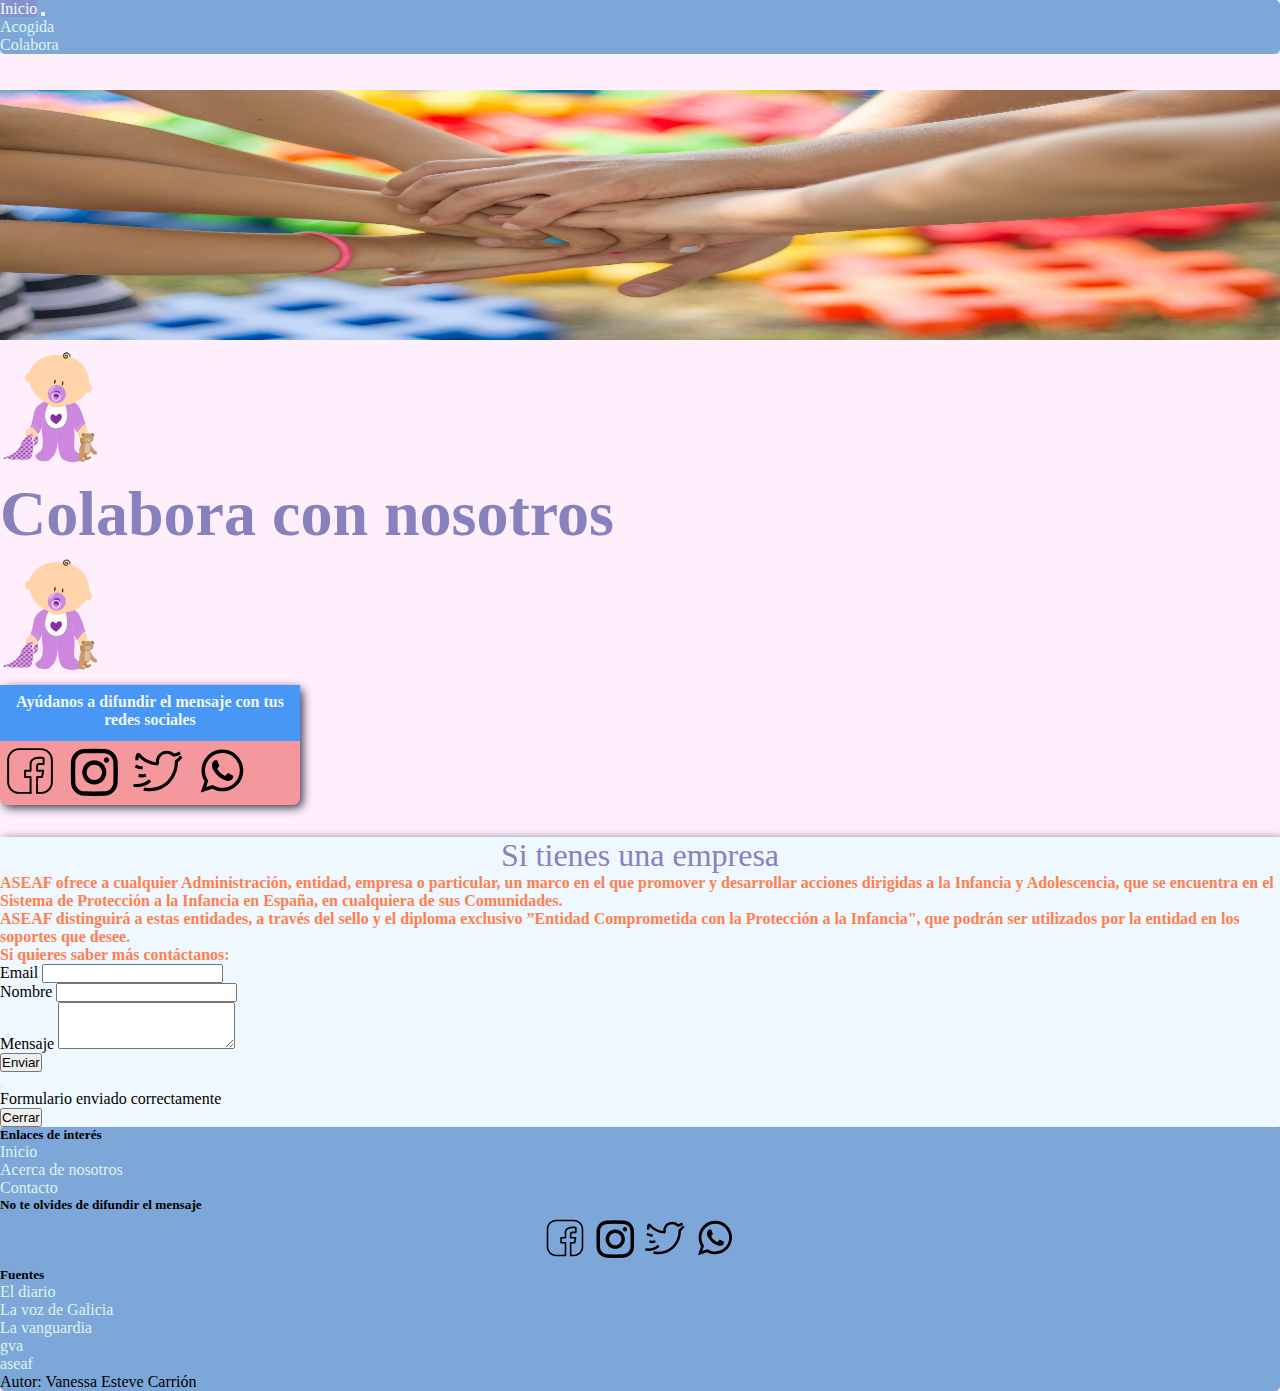
<file: empresa.html>
<!DOCTYPE html>
<html lang="en">
<head>
   <meta charset="UTF-8">
   <meta http-equiv="X-UA-Compatible" content="IE=edge">
   <meta name="viewport" content="width=device-width, initial-scale=1.0">
   <!-- <link rel="stylesheet" type="text/css" href="/node_modules/bootstrap/dist/css/bootstrap.min.css" media="screen" /> -->
   <link href="https://cdn.jsdelivr.net/npm/bootstrap@5.3.0-alpha1/dist/css/bootstrap.min.css" rel="stylesheet" integrity="sha384-GLhlTQ8iRABdZLl6O3oVMWSktQOp6b7In1Zl3/Jr59b6EGGoI1aFkw7cmDA6j6gD" crossorigin="anonymous">
   <link rel="stylesheet" href="css/styles.css">
   <title>Día del pijama</title>
</head>
<body>
    <nav class="navbar navbar-expand-lg p-2 fixed-top navbar-dark bg-customize">
        <a class="navbar-brand" href="index.html">Inicio</a>
        <button class="navbar-toggler" 
            type="button" 
            data-bs-toggle="collapse" 
            data-bs-target="#navbarNavAltMarkup" 
            aria-controls="navbarNavAltMarkup" 
            aria-expanded="false" 
            aria-label="Toggle navigation">
            <span class="navbar-toggler-icon"></span>
        </button>
    <div class="collapse navbar-collapse" id="navbarNavAltMarkup">  
       
            <ul class="navbar-nav">
                <li class="nav-item custom-dropdown">
                    <a class="nav-link dropdown-toggle" href="acogida.html">Acogida</a>
                    <ul class="dropdown-menu bg-customize">
                        <li><a class="dropdown-item" href="./funciona.html">Cómo funciona</a></li>
                        <li><a class="dropdown-item" href="./proceso.html">Proceso</a></li> 
                        <li><a class="dropdown-item" href="./comunidad.html">Acoger en mi comunidad autónoma</a></li> 
                    </ul>
                </li>
                <li class="nav-item custom-dropdown">
                    <a class="nav-link dropdown-toggle" href="colabora.html">Colabora</a>
                    <ul class="dropdown-menu bg-customize">
                        <li><a class="dropdown-item" href="./particular.html">Como particular</a></li>
                        <li><a class="dropdown-item" href="./empresa.html">Como empresa</a></li> 
                        <li><a class="dropdown-item" href="centro.html">Como centro de estudios</a></li> 
                    </ul>
                </li>
            </ul>
        

    </div> 
    </nav>
    <br><br>
 
    <div class="container-fluid" id="banner">
        <img src="./img/hands-2847508_1920.jpg" class="mt-2 img-fluid" alt="niños" >
      </div>
   
 <div class="container">
  <div class="row mt-4" id="cabecera">
      <div class="col-2 d-flex justify-content-end align-items-center">
          <img class="baby" src="./img/baby-528887.svg" alt="niño-pijama">
      </div>
      <div class="col-8 d-flex justify-content-center align-items-center">
          <h1 class="mobile-h1" id="tittle">Colabora con nosotros</h1>
      </div>
      <div class="col-2 d-flex justify-content-start align-items-center">
          <img class="baby" src="./img/baby-528887.svg" alt="niño-pijama">
      </div>
  </div>
</div>

<div class="container-fluid">
    <aside class="mt-4 mb-4 aside-left">
        <div><h3 id="redes">Ayúdanos a difundir el mensaje con tus redes sociales</h3></div>
        <div>
            <a href="https://es-es.facebook.com/"><img src="./img/message_chat_network_social_media_facebook_icon_218848.svg" class="animed"></a>
            <a href="https://www.instagram.com/"><img src="./img/instagram_internet_media_network_social_icon_123258.svg" class="animed"></a>
            <a href="https://twitter.com/"><img src="./img/4213457-bird-media-network-social-sparrow-tweet-twitter_115394.svg" class="animed"></a>
            <a href="https://www.whatsapp.com/"><img src="./img/social_whatsapp_icon_158172.svg" class="animed"></a>
        </div>
    </aside>
</div>
<div class="container">

   <section class="seccion p-4">
    <h2 class="subtittle">Si tienes una empresa</h2>

    <div class="text">
       <p class="coral">ASEAF ofrece a cualquier Administración, entidad, empresa o particular, un marco en el que promover y desarrollar acciones dirigidas a la Infancia y Adolescencia, que se encuentra en el Sistema de Protección a la Infancia en España, en cualquiera de sus Comunidades.
        </p>
       
        <p class="coral">
        ASEAF distinguirá a estas entidades, a través del sello y el diploma exclusivo ”Entidad Comprometida con la Protección a la Infancia", que podrán ser utilizados por la entidad en los soportes que desee. </p>
        
        <p class="coral">Si quieres saber más contáctanos:</p>    
        <div class="mt-5">
            <form class="row g-3">
            <div class="col-xl-4 col-md-6 col-sm-12">
              <label for="inputEmail" class="form-label">Email</label>
              <input type="email" class="form-control" id="inputEmail" required>
            </div>
            <div class="col-xl-4 col-md-6 col-sm-12">
              <label for="inputPassword" class="form-label">Nombre</label>
              <input type="text" class="form-control" id="inputName" required>
            </div>
            <div class="col-xl-6 col-md-6 col-sm-12">
                <label for="FormControlTextarea1" class="form-label">Mensaje</label>
                <textarea class="form-control" id="FormControlTextarea" rows="3"></textarea>
              </div>
            
            <div class="col-12">
              <button type="button" class="btn btn-primary" data-bs-toggle="modal" data-bs-target="#exampleModal">Enviar</button>
            
            </form>
        </div>

    <!-- Modal -->
<div class="modal fade" id="exampleModal" tabindex="-1" aria-labelledby="exampleModalLabel" aria-hidden="true">
    <div class="modal-dialog">
      <div class="modal-content">
        <div class="modal-header">
          <button type="button" class="btn-close" data-bs-dismiss="modal" aria-label="Close"></button>
        </div>
        <div class="modal-body">
          Formulario enviado correctamente
        </div>
        <div class="modal-footer">
          <button type="button" class="btn btn-secondary" data-bs-dismiss="modal">Cerrar</button>
          
        </div>
      </div>
    </div>
</div>
  
    </div>
        
          
    </div>
   </section>
</div>
<footer class="footer bg-customize text-light mt-2 py-3">
    <div class="container">
       <div class="row">
           <div class="col-md-4 col-sm-12">
               <h5 class="mb-3">Enlaces de interés</h5>
                <ul>
                   <li><a href="index.html">Inicio</a></li>
                   <li><a href="#">Acerca de nosotros</a></li>
                   <li><a href="#">Contacto</a></li>
               </ul>
           </div>
           <div class="col-md-4 col-sm-12">
               <h5 class="mb-3">No te olvides de difundir el mensaje</h5>
               <div id="links-redes">
                   <a href="https://es-es.facebook.com/"><img src="./img/message_chat_network_social_media_facebook_icon_218848.svg" class="animed"></a>
                   <a href="https://www.instagram.com/"><img src="./img/instagram_internet_media_network_social_icon_123258.svg" class="animed"></a>
                   <a href="https://twitter.com/"><img src="./img/4213457-bird-media-network-social-sparrow-tweet-twitter_115394.svg" class="animed"></a>
                   <a href="https://www.whatsapp.com/"><img src="./img/social_whatsapp_icon_158172.svg" class="animed"></a>
               </div>
           </div>
           <div class="col-md-4 col-sm-12">
               <h5 class="mb-3">Fuentes</h5>
               <ul>
                  <li><a href="https://www.eldiario.es">El diario</a></li>
                  <li><a href="https://www.lavozdegalicia.es">La voz de Galicia</a></li>
                  <li><a href="https://www.lavanguardia.com">La vanguardia</a></li>
                  <li><a href="https://www.gva.es">gva</a></li>
                  <li><a href="https://www.aseaf.org/apoya-el-acogimiento-familiar">aseaf</a></li>
              </ul>
          </div>
          <div class="d-flex justify-content-center"><p>Autor: Vanessa Esteve Carrión</p></div>
       </div>
      
    </div>
</footer>
</body>
<script src="https://cdn.jsdelivr.net/npm/bootstrap@5.3.0-alpha1/dist/js/bootstrap.bundle.min.js" integrity="sha384-w76AqPfDkMBDXo30jS1Sgez6pr3x5MlQ1ZAGC+nuZB+EYdgRZgiwxhTBTkF7CXvN" crossorigin="anonymous"></script>
</html>
</file>
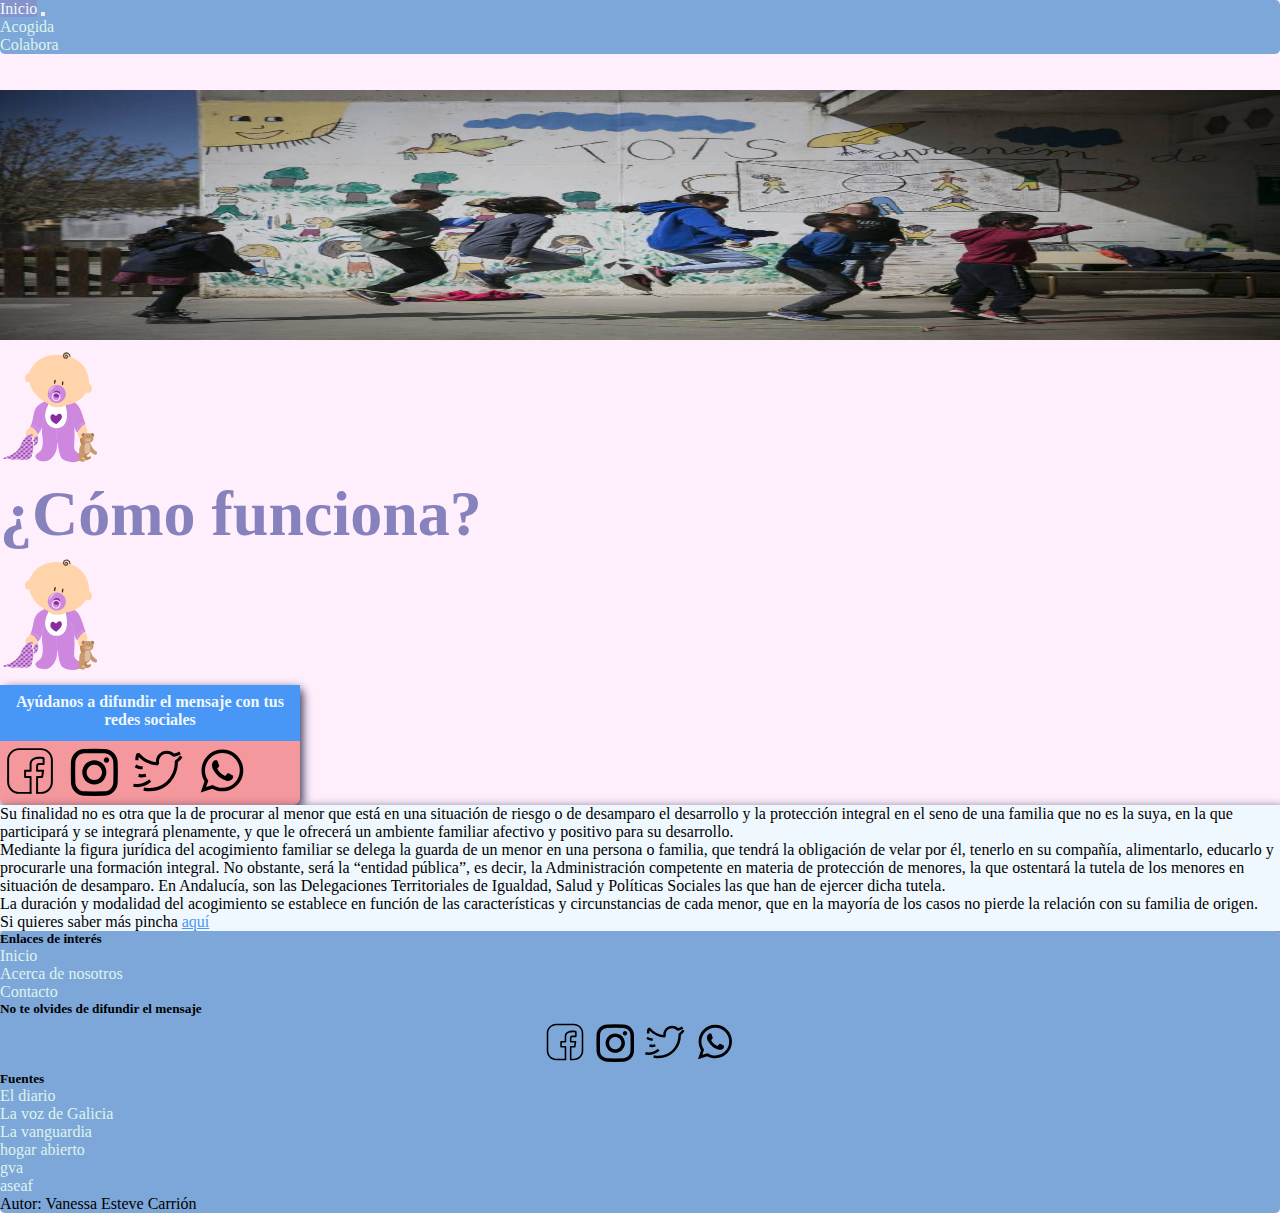
<file: funciona.html>
<!DOCTYPE html>
<html lang="en">
<head>
   <meta charset="UTF-8">
   <meta http-equiv="X-UA-Compatible" content="IE=edge">
   <meta name="viewport" content="width=device-width, initial-scale=1.0">
   <!-- <link rel="stylesheet" type="text/css" href="/node_modules/bootstrap/dist/css/bootstrap.min.css" media="screen" /> -->
   <link href="https://cdn.jsdelivr.net/npm/bootstrap@5.3.0-alpha1/dist/css/bootstrap.min.css" rel="stylesheet" integrity="sha384-GLhlTQ8iRABdZLl6O3oVMWSktQOp6b7In1Zl3/Jr59b6EGGoI1aFkw7cmDA6j6gD" crossorigin="anonymous">
   <link rel="stylesheet" href="css/styles.css">
   <title>Día del pijama</title>
</head>
<body>
    <nav class="navbar navbar-expand-lg p-2 fixed-top navbar-dark bg-customize">
        <a class="navbar-brand" href="index.html">Inicio</a>
        <button class="navbar-toggler" 
            type="button" 
            data-bs-toggle="collapse" 
            data-bs-target="#navbarNavAltMarkup" 
            aria-controls="navbarNavAltMarkup" 
            aria-expanded="false" 
            aria-label="Toggle navigation">
            <span class="navbar-toggler-icon"></span>
        </button>
    <div class="collapse navbar-collapse" id="navbarNavAltMarkup">  
       
            <ul class="navbar-nav">
                <li class="nav-item custom-dropdown">
                    <a class="nav-link dropdown-toggle" href="acogida.html">Acogida</a>
                    <ul class="dropdown-menu bg-customize">
                        <li><a class="dropdown-item" href="./funciona.html">Cómo funciona</a></li>
                        <li><a class="dropdown-item" href="./proceso.html">Proceso</a></li> 
                        <li><a class="dropdown-item" href="./comunidad.html">Acoger en mi comunidad autónoma</a></li> 
                    </ul>
                </li>
                <li class="nav-item custom-dropdown">
                    <a class="nav-link dropdown-toggle" href="colabora.html">Colabora</a>
                    <ul class="dropdown-menu bg-customize">
                        <li><a class="dropdown-item" href="./particular.html">Como particular</a></li>
                        <li><a class="dropdown-item" href="./empresa.html">Como empresa</a></li> 
                        <li><a class="dropdown-item" href="centro.html">Como centro de estudios</a></li> 
                    </ul>
                </li>
            </ul>
        

    </div> 
    </nav>
    <br><br>
 
    <div class="container-fluid" id="banner">
        <img src="./img/niños-cole.jpg" class="mt-2 img-fluid" alt="niños" >
      </div>
      <div class="container">
        <div class="row mt-4" id="cabecera">
            <div class="col-2 d-flex justify-content-end align-items-center">
                <img class="baby" src="./img/baby-528887.svg" alt="niño-pijama">
            </div>
            <div class="col-8 d-flex justify-content-center align-items-center">
                <h1 class="mobile-h1" id="tittle">¿Cómo funciona?</h1>
            </div>
            <div class="col-2 d-flex justify-content-start align-items-center">
                <img class="baby" src="./img/baby-528887.svg" alt="niño-pijama">
            </div>
        </div>
      </div>

      <div class="container-fluid">
        <aside class="mt-4 mb-4 aside-left">
            <div><h3 id="redes">Ayúdanos a difundir el mensaje con tus redes sociales</h3></div>
            <div>
                <a href="https://es-es.facebook.com/"><img src="./img/message_chat_network_social_media_facebook_icon_218848.svg" class="animed"></a>
                <a href="https://www.instagram.com/"><img src="./img/instagram_internet_media_network_social_icon_123258.svg" class="animed"></a>
                <a href="https://twitter.com/"><img src="./img/4213457-bird-media-network-social-sparrow-tweet-twitter_115394.svg" class="animed"></a>
                <a href="https://www.whatsapp.com/"><img src="./img/social_whatsapp_icon_158172.svg" class="animed"></a>
            </div>
        </aside>
        </div>
<div class="container">
    <section class="seccion p-4">
    <div>
    <p>Su finalidad no es otra que la de procurar al menor que está en una situación de riesgo o de desamparo el desarrollo y la protección integral en el seno de una familia que no es la suya, en la que participará y se integrará plenamente, y que le ofrecerá un ambiente familiar afectivo y positivo para su desarrollo.</p>
    </div>
    
    <div>
    <p>Mediante la figura jurídica del acogimiento familiar se delega la guarda de un menor en una persona o familia, que tendrá la obligación de velar por él, tenerlo en su compañía, alimentarlo, educarlo y procurarle una formación integral. No obstante, será la “entidad pública”, es decir, la Administración competente en materia de protección de menores, la que ostentará la tutela de los menores en situación de desamparo. En Andalucía, son las Delegaciones Territoriales de Igualdad, Salud y Políticas Sociales las que han de ejercer dicha tutela.
    </p>

        <p>La duración y modalidad del acogimiento se establece en función de las características y circunstancias de cada menor, que en la mayoría de los casos no pierde la relación con su familia de origen.</p>

<p>
    Si quieres saber más pincha <a href="https://hogarabierto.org/acogimiento-familiar/que-es/">aquí</a>
</p></div>
   </section></div>
   
   <footer class="footer bg-customize text-light mt-2 py-3">
    <div class="container">
       <div class="row">
           <div class="col-md-4 col-sm-12">
               <h5 class="mb-3">Enlaces de interés</h5>
                <ul>
                   <li><a href="index.html">Inicio</a></li>
                   <li><a href="#">Acerca de nosotros</a></li>
                   <li><a href="#">Contacto</a></li>
               </ul>
           </div>
           <div class="col-md-4 col-sm-12">
               <h5 class="mb-3">No te olvides de difundir el mensaje</h5>
               <div id="links-redes">
                   <a href="https://es-es.facebook.com/"><img src="./img/message_chat_network_social_media_facebook_icon_218848.svg" class="animed"></a>
                   <a href="https://www.instagram.com/"><img src="./img/instagram_internet_media_network_social_icon_123258.svg" class="animed"></a>
                   <a href="https://twitter.com/"><img src="./img/4213457-bird-media-network-social-sparrow-tweet-twitter_115394.svg" class="animed"></a>
                   <a href="https://www.whatsapp.com/"><img src="./img/social_whatsapp_icon_158172.svg" class="animed"></a>
               </div>
           </div>
           <div class="col-md-4 col-sm-12">
               <h5 class="mb-3">Fuentes</h5>
               <ul>
                  <li><a href="https://www.eldiario.es">El diario</a></li>
                  <li><a href="https://www.lavozdegalicia.es">La voz de Galicia</a></li>
                  <li><a href="https://www.lavanguardia.com">La vanguardia</a></li>
                  <li><a href="https://hogarabierto.org/acogimiento-familiar/que-es/">hogar abierto</a></li>
                  <li><a href="https://www.gva.es">gva</a></li>
                  <li><a href="https://www.aseaf.org/apoya-el-acogimiento-familiar">aseaf</a></li>
              </ul>
          </div>
          <div class="d-flex justify-content-center"><p>Autor: Vanessa Esteve Carrión</p></div>
       </div>
      
    </div>
  </footer>
</body>
<script src="https://cdn.jsdelivr.net/npm/bootstrap@5.3.0-alpha1/dist/js/bootstrap.bundle.min.js" integrity="sha384-w76AqPfDkMBDXo30jS1Sgez6pr3x5MlQ1ZAGC+nuZB+EYdgRZgiwxhTBTkF7CXvN" crossorigin="anonymous"></script>
</html>
</file>
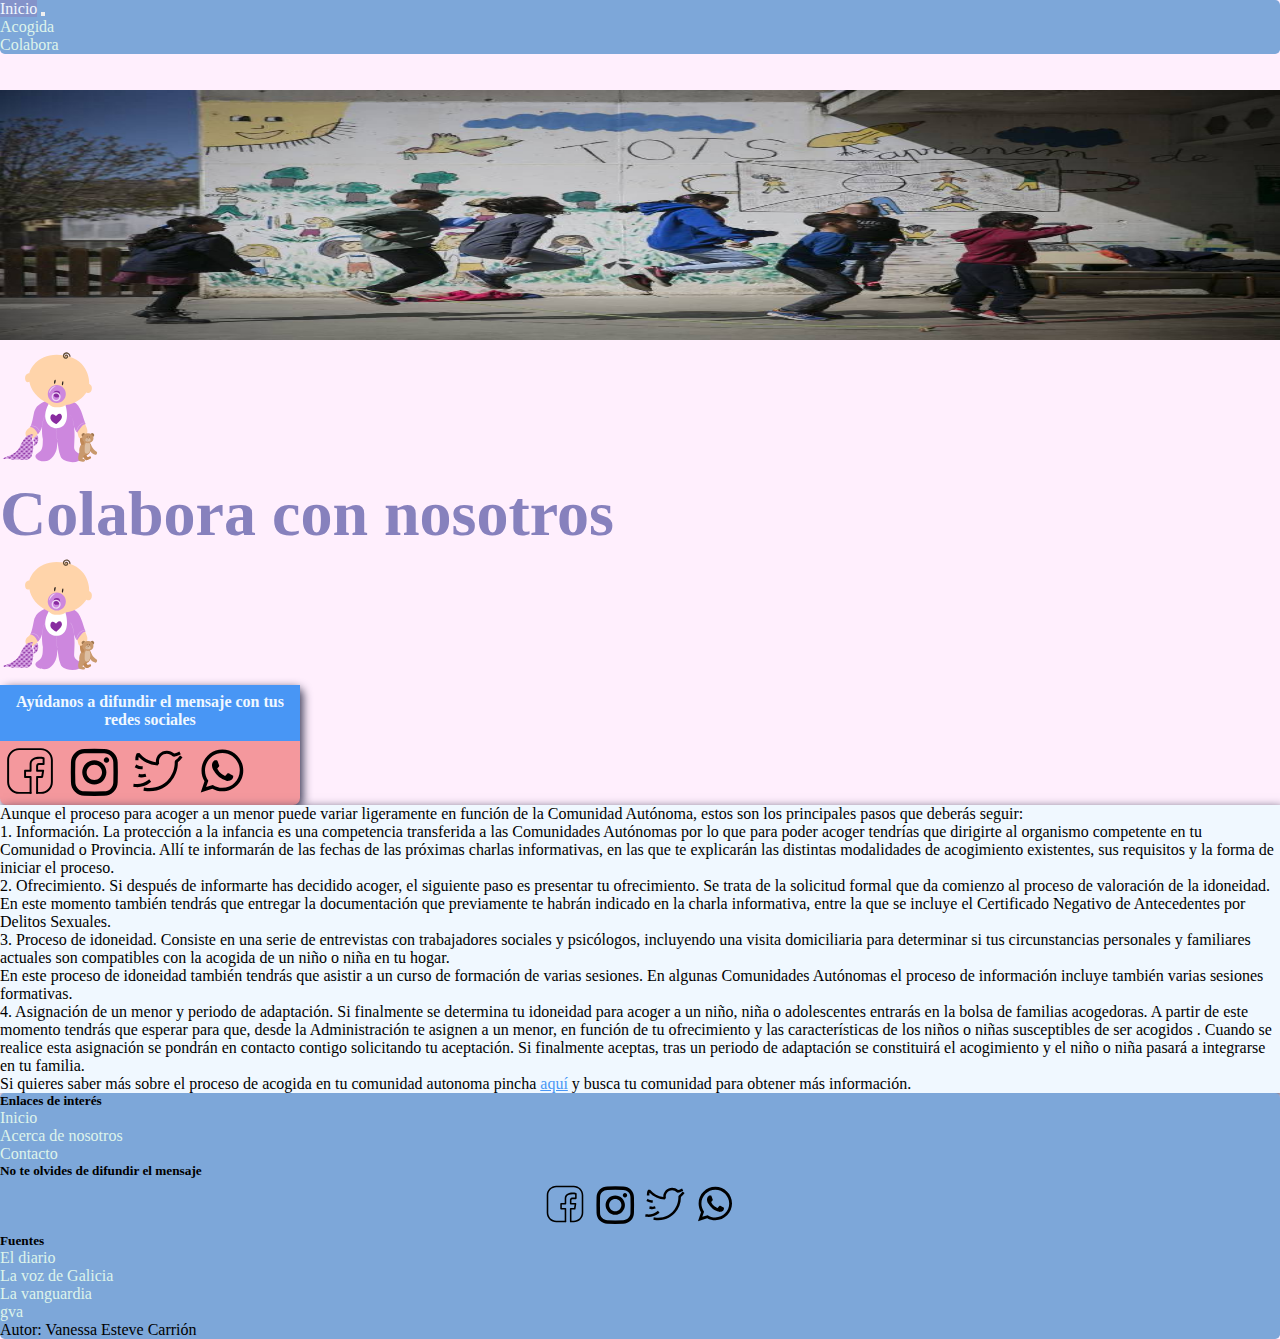
<file: proceso.html>
<!DOCTYPE html>
<html lang="en">
<head>
   <meta charset="UTF-8">
   <meta http-equiv="X-UA-Compatible" content="IE=edge">
   <meta name="viewport" content="width=device-width, initial-scale=1.0">
   <!-- <link rel="stylesheet" type="text/css" href="/node_modules/bootstrap/dist/css/bootstrap.min.css" media="screen" /> En caso de instalar bootstrap-->
   <link href="https://cdn.jsdelivr.net/npm/bootstrap@5.3.0-alpha1/dist/css/bootstrap.min.css" rel="stylesheet" integrity="sha384-GLhlTQ8iRABdZLl6O3oVMWSktQOp6b7In1Zl3/Jr59b6EGGoI1aFkw7cmDA6j6gD" crossorigin="anonymous">
   <link rel="stylesheet" href="css/styles.css">
   <title>Día del pijama</title>
</head>
<body>
    <nav class="navbar navbar-expand-lg p-2 fixed-top navbar-dark bg-customize">
        <a class="navbar-brand" href="index.html">Inicio</a>
        <button class="navbar-toggler" 
            type="button" 
            data-bs-toggle="collapse" 
            data-bs-target="#navbarNavAltMarkup" 
            aria-controls="navbarNavAltMarkup" 
            aria-expanded="false" 
            aria-label="Toggle navigation">
            <span class="navbar-toggler-icon"></span>
        </button>
    <div class="collapse navbar-collapse" id="navbarNavAltMarkup">  
       
            <ul class="navbar-nav">
                <li class="nav-item custom-dropdown">
                    <a class="nav-link dropdown-toggle" href="acogida.html">Acogida</a>
                    <ul class="dropdown-menu bg-customize">
                        <li><a class="dropdown-item" href="./funciona.html">Cómo funciona</a></li>
                        <li><a class="dropdown-item" href="./proceso.html">Proceso</a></li> 
                        <li><a class="dropdown-item" href="./comunidad.html">Acoger en mi comunidad autónoma</a></li> 
                    </ul>
                </li>
                <li class="nav-item custom-dropdown">
                    <a class="nav-link dropdown-toggle" href="colabora.html">Colabora</a>
                    <ul class="dropdown-menu bg-customize">
                        <li><a class="dropdown-item" href="./particular.html">Como particular</a></li>
                        <li><a class="dropdown-item" href="./empresa.html">Como empresa</a></li> 
                        <li><a class="dropdown-item" href="centro.html">Como centro de estudios</a></li> 
                    </ul>
                </li>
            </ul>
        
    
    </div> 
    </nav>
    <br><br>
 
   
   <div class="container-fluid" id="banner">
    <img src="./img/niños-cole.jpg" class="img-fluid" alt="niños" >
  </div>

<div class="container">
<div class="row mt-4" id="cabecera">
  <div class="col-2 d-flex justify-content-end align-items-center">
      <img class="baby" src="./img/baby-528887.svg" alt="niño-pijama">
  </div>
  <div class="col-8 d-flex justify-content-center align-items-center">
      <h1 class="mobile-h1" id="tittle">Colabora con nosotros</h1>
  </div>
  <div class="col-2 d-flex justify-content-start align-items-center">
      <img class="baby" src="./img/baby-528887.svg" alt="niño-pijama">
  </div>
</div>
</div>

<div class="container-fluid">
<aside class="mt-4 mb-4 aside-left">
    <div><h3 id="redes">Ayúdanos a difundir el mensaje con tus redes sociales</h3></div>
    <div>
        <a href="https://es-es.facebook.com/"><img src="./img/message_chat_network_social_media_facebook_icon_218848.svg" class="animed"></a>
        <a href="https://www.instagram.com/"><img src="./img/instagram_internet_media_network_social_icon_123258.svg" class="animed"></a>
        <a href="https://twitter.com/"><img src="./img/4213457-bird-media-network-social-sparrow-tweet-twitter_115394.svg" class="animed"></a>
        <a href="https://www.whatsapp.com/"><img src="./img/social_whatsapp_icon_158172.svg" class="animed"></a>
    </div>
</aside>
</div>
<div class="container">

   <section class="seccion p-4">
    <div>
        <p>Aunque el proceso para acoger a un menor puede variar ligeramente  en función de la Comunidad Autónoma, estos son los principales pasos que deberás seguir: 

        </p>
    </div>
    <div>
        <p>1. Información. La protección a la infancia es una competencia transferida a las Comunidades Autónomas por lo que para poder acoger tendrías que dirigirte al organismo competente en tu Comunidad o Provincia. Allí te informarán de las fechas de las próximas charlas informativas, en las que te explicarán las distintas modalidades de acogimiento existentes, sus requisitos y la forma de iniciar el proceso.
        </p>
    </div>
    <div>
        <p>
            2. Ofrecimiento. Si después de informarte has decidido acoger, el siguiente paso es presentar tu ofrecimiento. Se trata de la solicitud formal que da comienzo al proceso de valoración de la idoneidad.  En este momento también tendrás que entregar la documentación que previamente te habrán indicado en la charla informativa, entre la que se incluye el Certificado Negativo de Antecedentes por Delitos Sexuales.
        </p>
    </div>
    <div>
        <p>
             3. Proceso de idoneidad. Consiste en una serie de entrevistas con trabajadores sociales y psicólogos, incluyendo una visita domiciliaria para determinar si tus circunstancias personales y familiares actuales son compatibles con la acogida de un niño o niña en tu hogar. 
            </p>

    </div>
    <div>
        <p>
            En este proceso de idoneidad también tendrás que asistir a un curso de formación de varias sesiones. En algunas Comunidades Autónomas el proceso de información incluye también varias sesiones formativas.
        </p>
    </div>
    <div>
        <p> 
            4. Asignación de un menor y periodo de adaptación. Si finalmente se determina tu idoneidad para acoger a un niño, niña o adolescentes entrarás en la bolsa de familias acogedoras. A partir de este momento tendrás que esperar para que, desde la Administración te asignen a un menor, en función de tu ofrecimiento y las características de los niños o niñas susceptibles de ser acogidos . Cuando se realice esta asignación se pondrán en contacto contigo solicitando tu aceptación. Si finalmente aceptas, tras un periodo de adaptación se constituirá el acogimiento y el niño o niña pasará a integrarse en tu familia. 
        </p>
    </div>
   <div>
    <p>
        Si quieres saber más sobre el proceso de acogida en tu comunidad autonoma pincha <a href="./comunidad.html">aquí</a> y busca tu comunidad para obtener más información.
    </p>
   </div>
   </section>
</div>
   <footer class="footer bg-customize text-light mt-2 py-3">
    <div class="container">
       <div class="row">
           <div class="col-md-4 col-sm-12">
               <h5 class="mb-3">Enlaces de interés</h5>
                <ul>
                   <li><a href="index.html">Inicio</a></li>
                   <li><a href="#">Acerca de nosotros</a></li>
                   <li><a href="#">Contacto</a></li>
               </ul>
           </div>
           <div class="col-md-4 col-sm-12">
               <h5 class="mb-3">No te olvides de difundir el mensaje</h5>
               <div id="links-redes">
                   <a href="https://es-es.facebook.com/"><img src="./img/message_chat_network_social_media_facebook_icon_218848.svg" class="animed"></a>
                   <a href="https://www.instagram.com/"><img src="./img/instagram_internet_media_network_social_icon_123258.svg" class="animed"></a>
                   <a href="https://twitter.com/"><img src="./img/4213457-bird-media-network-social-sparrow-tweet-twitter_115394.svg" class="animed"></a>
                   <a href="https://www.whatsapp.com/"><img src="./img/social_whatsapp_icon_158172.svg" class="animed"></a>
               </div>
           </div>
           <div class="col-md-4 col-sm-12">
               <h5 class="mb-3">Fuentes</h5>
               <ul>
                  <li><a href="https://www.eldiario.es">El diario</a></li>
                  <li><a href="https://www.lavozdegalicia.es">La voz de Galicia</a></li>
                  <li><a href="https://www.lavanguardia.com">La vanguardia</a></li>
                  <li><a href="https://www.gva.es">gva</a></li>
              </ul>
          </div>
          <div class="d-flex justify-content-center"><p>Autor: Vanessa Esteve Carrión</p></div>
       </div>
      
    </div>
  </footer>
</body>
<script src="https://cdn.jsdelivr.net/npm/bootstrap@5.3.0-alpha1/dist/js/bootstrap.bundle.min.js" integrity="sha384-w76AqPfDkMBDXo30jS1Sgez6pr3x5MlQ1ZAGC+nuZB+EYdgRZgiwxhTBTkF7CXvN" crossorigin="anonymous"></script>
</html>
</file>
<file: css/styles.css>
*{
    margin: 0px;
    padding: 0px;
}
body{
    font-family: 'Playfair Display', serif;
    background-color:rgb(255, 239, 253);
}

 img{
    max-height: 250px;
    width: 100%;
    
}
.bg-customize{
    background-color: #7DA7D9;
    border-radius: 0.3em;
}

.navbar a:hover{
    background-color: #8493CA;
    color: aliceblue;
}

.custom-dropdown .dropdown-menu {
    display: none;
}

.custom-dropdown:hover .dropdown-menu {
    display: block;
}
.baby{
    width: 100px;
    height: auto;
}
#tittle{
    color: #8781BD;
    font-size: 4em;
}
@media (max-width: 768px) {
    .mobile-h1 {
        font-size: 2em !important;
    }
    .subtittle{
        font-size: 1.5em !important;
    }
}

/*sidebar redes sociales*/
.aside-left{
    align-items: center;
    border-radius: 7px;
    box-shadow: 3px 3px 10px #3c3c57;
    background-color: #F4989D;
    width: 300px;
}
#links-redes{
    display: flex;
    justify-content: center;
}
.aside-left img{
    width: 50px;
    height: 50px;
    margin: 5px;
}
.animed:hover, #image-box img:hover{
    --webkit-transform:scale(1.3);transform:scale(1.3);
    --moz-transform:scale(1.3);transform:scale(1.3);
    --ms-transform:scale(1.3);transform:scale(1.3);
    --o-transform:scale(1.3);transform:scale(1.3);
    --webkit-transition: all .3s ease-in-out;
    --moz-transition: all .3s ease-in-out;
    --ms-transition: all .3s ease-in-out;
    --o-transition: all .3s ease-in-out;
    transition:all .3s ease-in-out;
}
#redes{
    background-color: #4896f5;
    font-size: 1em;
    width: 100%;
    height: 3em;
    padding-top: 0.5em;
    text-align: center;
    color: aliceblue;
}

.subtittle{
    font-size: 2em;
    font-weight: 500;
    margin-top: 1em;
    text-align: center;
    color: #8781BD;
}

.image img{
    border:#8781BD solid 5px;
    border-radius: 10px;
    box-shadow: 5px 5px 10px #443f5b;
}

/*sidebar noticias*/

.aside-right{
    font-family: 'Helvetica Neue', sans-serif;

    background-color: #FFF;
}
#news{
    background-color: #4896f5;
    width: 100%;
    height: 2em;
    border: solid 1px #1e4371;
    border-bottom: 0em;
    border-radius: 4px 4px 0 0;
    text-align: center;
    color: aliceblue;
}
.mas{
    color: #8781BD;
    text-decoration: underline;
    margin-left: 0.4em;
}
.news h4{
    color: coral;
    margin: 1em 0.2em 0.3em 0.3em;
}
.news p{
    margin-left: 0.7em;
}
a {
    text-decoration: none;
    color: rgb(221, 244, 235);
}
li{
    list-style: none;
}
.indice{
    background-color: aliceblue;
    padding: 1em;
    width: 50%;
    margin-top: 2em;
}
.indice a{
    color: #4896f5;
}

/* sección colabora */
#image-box{
    margin-top: 2em;
    overflow:hidden;
    }
 .titulo-link{
    color: #8781BD;
    display: flex;
    justify-content: center;
 }   

 .seccion, #link-box{
    background-color: aliceblue;
    box-shadow: 3px 3px 10px #3c3c57;
 }
.seccion a{
    color: #4896f5;
    text-decoration: underline;
}

#link-box div{
    width: 150px;
    height: 60px;
    margin: 10px;
    padding-top: 2em;
    background-color: #4896f5;
    border: 2px solid #1e3f68;
    border-radius: 100px;
    box-shadow:2px 2px 5px rgb(74, 73, 73);
    text-align: center;  
}
#link-box div:hover{
    background-color: #3267a7;
    box-shadow:0px 0px 2px rgb(74, 73, 73);
}
#link-box a{
    font-size: 1em;
}
.modal-content{
    background-color: aliceblue;
}
.coral{
    color: coral;
    font-weight: bold;
    font-size: 1em;
}
footer img{
    width: 40px;
    height: 40px;
    margin: 5px;
}
</file>
